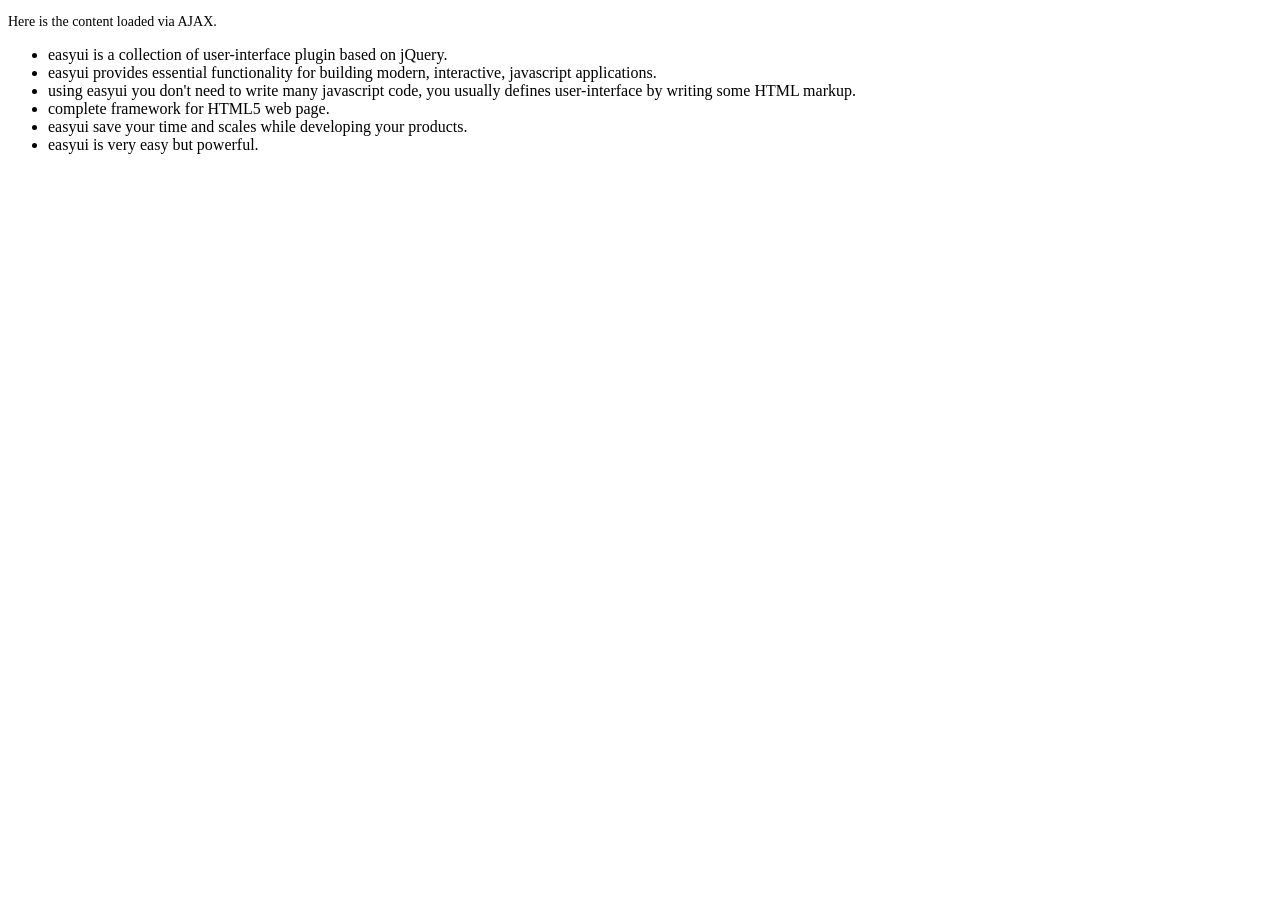
<file: jquery-easyui-1.9.14/demo-mobile/accordion/_content.html>
<!DOCTYPE html>
<html>
<head>
	<meta charset="UTF-8">
	<title>AJAX Content</title>
</head>
<body>
	<p style="font-size:14px">Here is the content loaded via AJAX.</p>
	<ul>
		<li>easyui is a collection of user-interface plugin based on jQuery.</li>
		<li>easyui provides essential functionality for building modern, interactive, javascript applications.</li>
		<li>using easyui you don't need to write many javascript code, you usually defines user-interface by writing some HTML markup.</li>
		<li>complete framework for HTML5 web page.</li>
		<li>easyui save your time and scales while developing your products.</li>
		<li>easyui is very easy but powerful.</li>
	</ul>
</body>
</html>
</file>
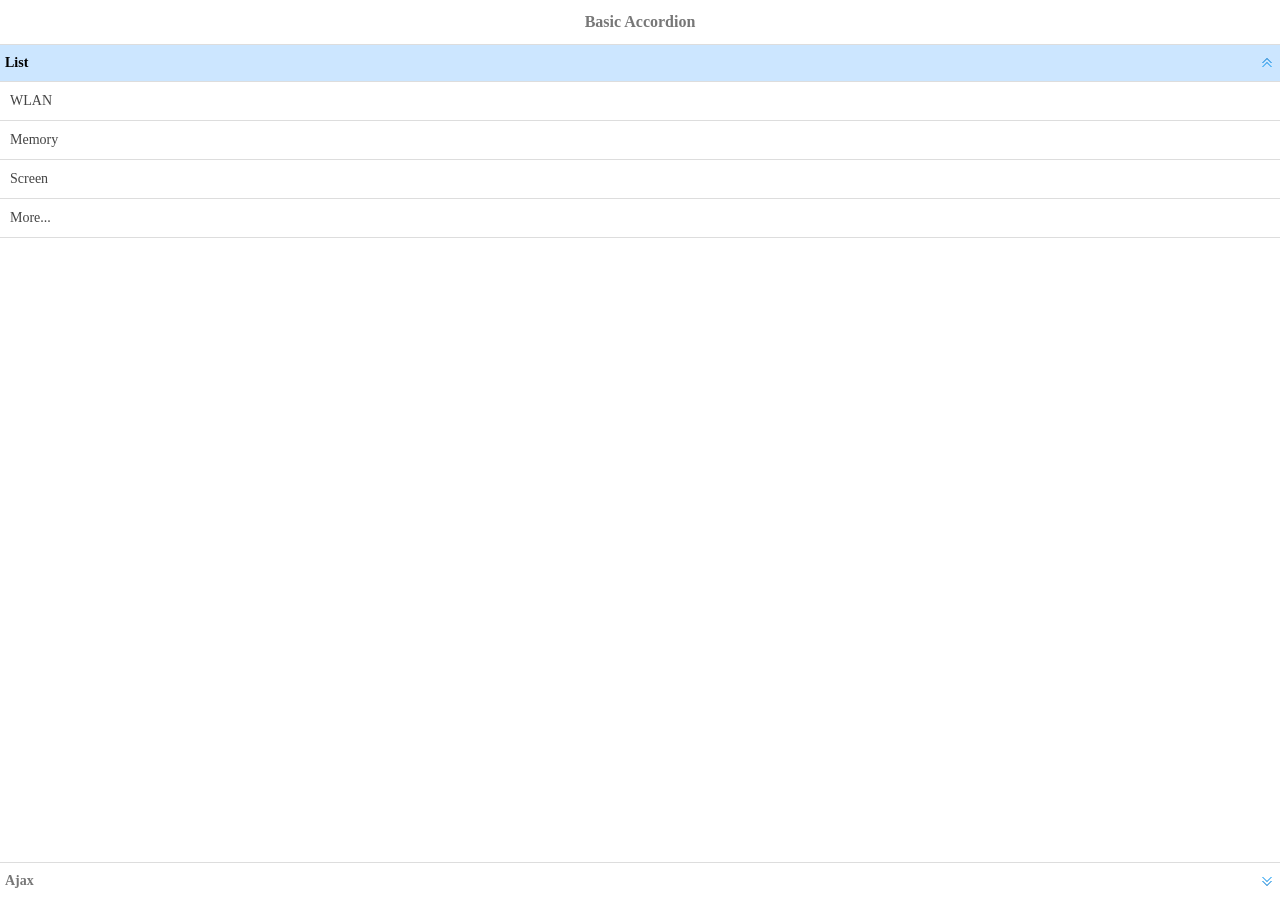
<file: jquery-easyui-1.9.14/demo-mobile/accordion/basic.html>
<!doctype html><html><head>    <meta charset="UTF-8">  	<meta name="viewport" content="initial-scale=1.0, maximum-scale=1.0, user-scalable=no">    <title>Basic Accordion - jQuery EasyUI Mobile Demo</title>      <link rel="stylesheet" type="text/css" href="../../themes/metro/easyui.css">      <link rel="stylesheet" type="text/css" href="../../themes/mobile.css">      <link rel="stylesheet" type="text/css" href="../../themes/icon.css">      <script type="text/javascript" src="../../jquery.min.js"></script>      <script type="text/javascript" src="../../jquery.easyui.min.js"></script>     <script type="text/javascript" src="../../jquery.easyui.mobile.js"></script> </head><body>	<div class="easyui-navpanel">		<header>			<div class="m-toolbar">				<span class="m-title">Basic Accordion</span>			</div>		</header>		<div class="easyui-accordion" fit="true" border="false">			<div title="List">				<ul class="m-list">					<li>WLAN</li>					<li>Memory</li>					<li>Screen</li>					<li>More...</li>				</ul>			</div>			<div title="Ajax" href="_content.html" style="padding:10px"></div>		</div>	</div></body>	</html>
</file>
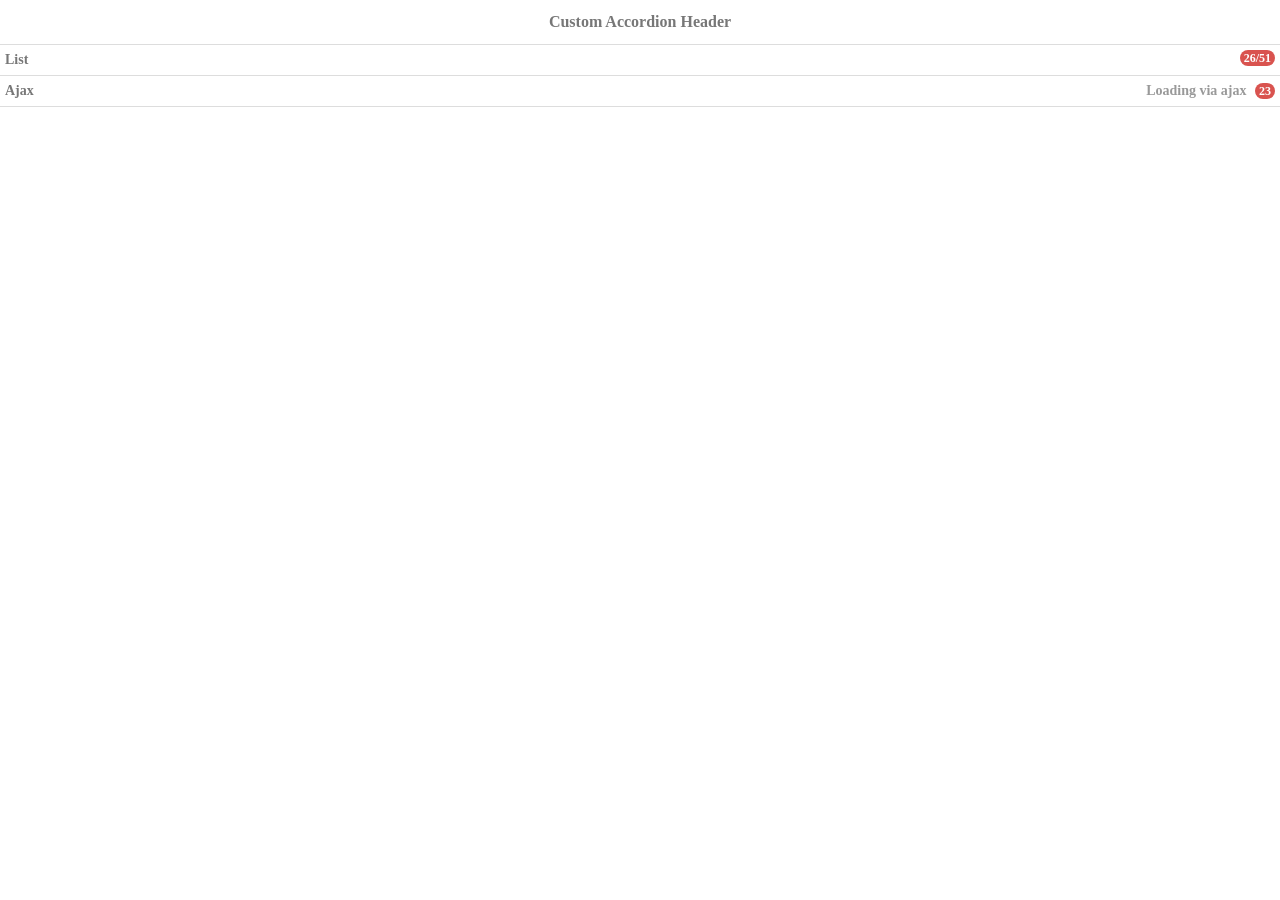
<file: jquery-easyui-1.9.14/demo-mobile/accordion/header.html>
<!doctype html><html><head>    <meta charset="UTF-8">  	<meta name="viewport" content="initial-scale=1.0, maximum-scale=1.0, user-scalable=no">    <title>Custom Accordion Header - jQuery EasyUI Mobile Demo</title>      <link rel="stylesheet" type="text/css" href="../../themes/metro/easyui.css">      <link rel="stylesheet" type="text/css" href="../../themes/mobile.css">      <link rel="stylesheet" type="text/css" href="../../themes/icon.css">      <script type="text/javascript" src="../../jquery.min.js"></script>      <script type="text/javascript" src="../../jquery.easyui.min.js"></script>     <script type="text/javascript" src="../../jquery.easyui.mobile.js"></script> </head><body>	<div class="easyui-navpanel">		<header>			<div class="m-toolbar">				<span class="m-title">Custom Accordion Header</span>			</div>		</header>		<div class="easyui-accordion" data-options="fit:true,border:false,selected:-1">			<div>				<header>					<div class="hh-inner">						<span>List</span>						<span class="m-badge" style="float:right">26/51</span>					</div>				</header>				<ul class="m-list">					<li>WLAN</li>					<li>Memory</li>					<li>Screen</li>					<li>More...</li>				</ul>			</div>			<div href="_content.html" style="padding:10px">				<header>					<div class="hh-inner">						<span>Ajax</span>						<span style="float:right">							<span style="color:#999;margin-right:5px">Loading via ajax</span>							<span class="m-badge">23</span>						</span>					</div>				</header>			</div>		</div>	</div>	<style scoped>		.hh-inner{			position: relative;			line-height: 20px;			background: #fff;			font-weight: bold;			margin: -5px;			padding: 5px;		}	</style></body>	</html>
</file>
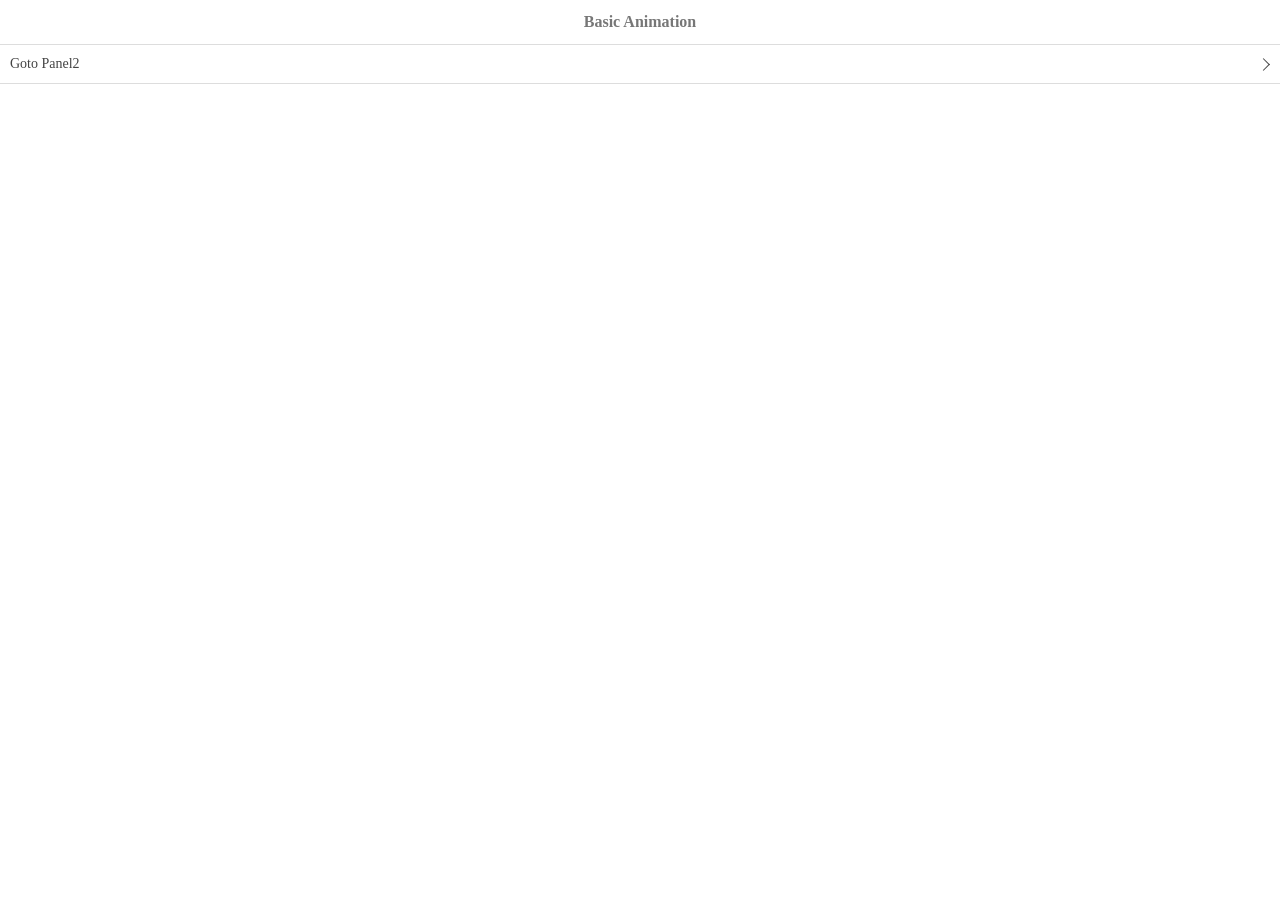
<file: jquery-easyui-1.9.14/demo-mobile/animation/basic.html>
<!doctype html><html><head>    <meta charset="UTF-8">  	<meta name="viewport" content="initial-scale=1.0, maximum-scale=1.0, user-scalable=no">    <title>Basic Animation - jQuery EasyUI Mobile Demo</title>      <link rel="stylesheet" type="text/css" href="../../themes/metro/easyui.css">      <link rel="stylesheet" type="text/css" href="../../themes/mobile.css">      <link rel="stylesheet" type="text/css" href="../../themes/icon.css">      <script type="text/javascript" src="../../jquery.min.js"></script>      <script type="text/javascript" src="../../jquery.easyui.min.js"></script>     <script type="text/javascript" src="../../jquery.easyui.mobile.js"></script> </head><body>	<div class="easyui-navpanel">		<header>			<div class="m-toolbar">				<span class="m-title">Basic Animation</span>			</div>		</header>		<ul class="m-list">			<li><a href="#p2">Goto Panel2</a></li>		</ul>	</div>	<div id="p2" class="easyui-navpanel">		<header>			<div class="m-toolbar">				<div class="m-left">					<a href="#" class="easyui-linkbutton m-back" data-options="plain:true,outline:true,back:true">Back</a>				</div>				<div class="m-title">Panel2</div>			</div>		</header>		<ul class="m-list">			<li><a href="#p3">Goto Panel3</a></li>		</ul>	</div>	<div id="p3" class="easyui-navpanel">		<header>			<div class="m-toolbar">				<div class="m-left">					<a href="#" class="easyui-linkbutton m-back" data-options="plain:true,outline:true,back:true">Back</a>				</div>				<div class="m-title">Panel3</div>			</div>		</header>		<div style="padding:20px 10px">			<p>Panel3 Content.</p>		</div>	</div></body>	</html>
</file>
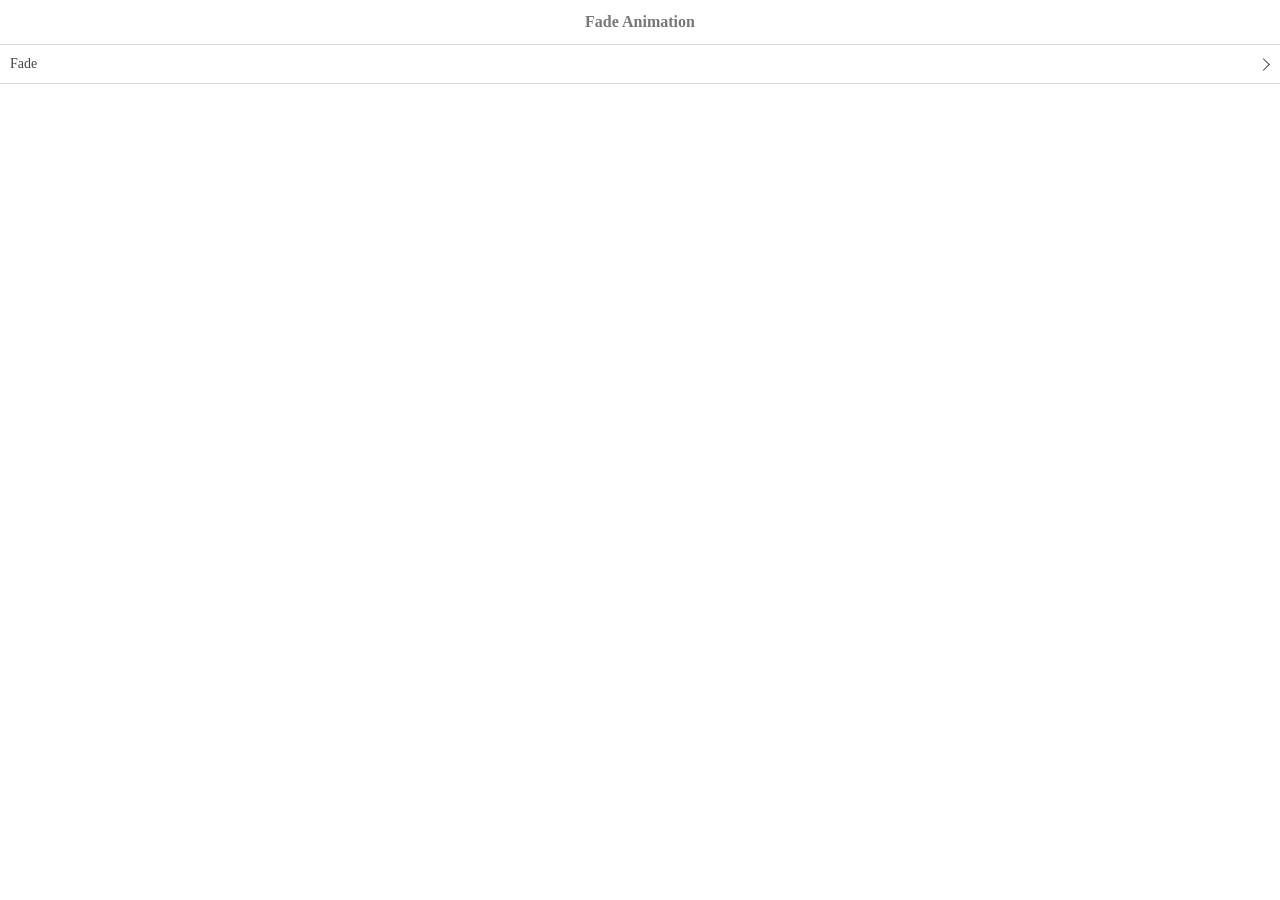
<file: jquery-easyui-1.9.14/demo-mobile/animation/fade.html>
<!doctype html><html><head>    <meta charset="UTF-8">  	<meta name="viewport" content="initial-scale=1.0, maximum-scale=1.0, user-scalable=no">    <title>Fade Animation - jQuery EasyUI Mobile Demo</title>      <link rel="stylesheet" type="text/css" href="../../themes/metro/easyui.css">      <link rel="stylesheet" type="text/css" href="../../themes/mobile.css">      <link rel="stylesheet" type="text/css" href="../../themes/icon.css">      <script type="text/javascript" src="../../jquery.min.js"></script>      <script type="text/javascript" src="../../jquery.easyui.min.js"></script>     <script type="text/javascript" src="../../jquery.easyui.mobile.js"></script> </head><body>	<div class="easyui-navpanel">		<header>			<div class="m-toolbar">				<span class="m-title">Fade Animation</span>			</div>		</header>		<ul class="m-list">			<li><a href="#p2" data-options="animation:'fade',direction:''">Fade</a></li>		</ul>	</div>	<div id="p2" class="easyui-navpanel">		<header>			<div class="m-toolbar">				<div class="m-left">					<a href="#" class="easyui-linkbutton m-back" data-options="plain:true,outline:true,back:true">Back</a>				</div>				<div class="m-title">Panel2</div>			</div>		</header>		<div style="padding:10px">			<p>Panel2 Content.</p>		</div>	</div></body>	</html>
</file>
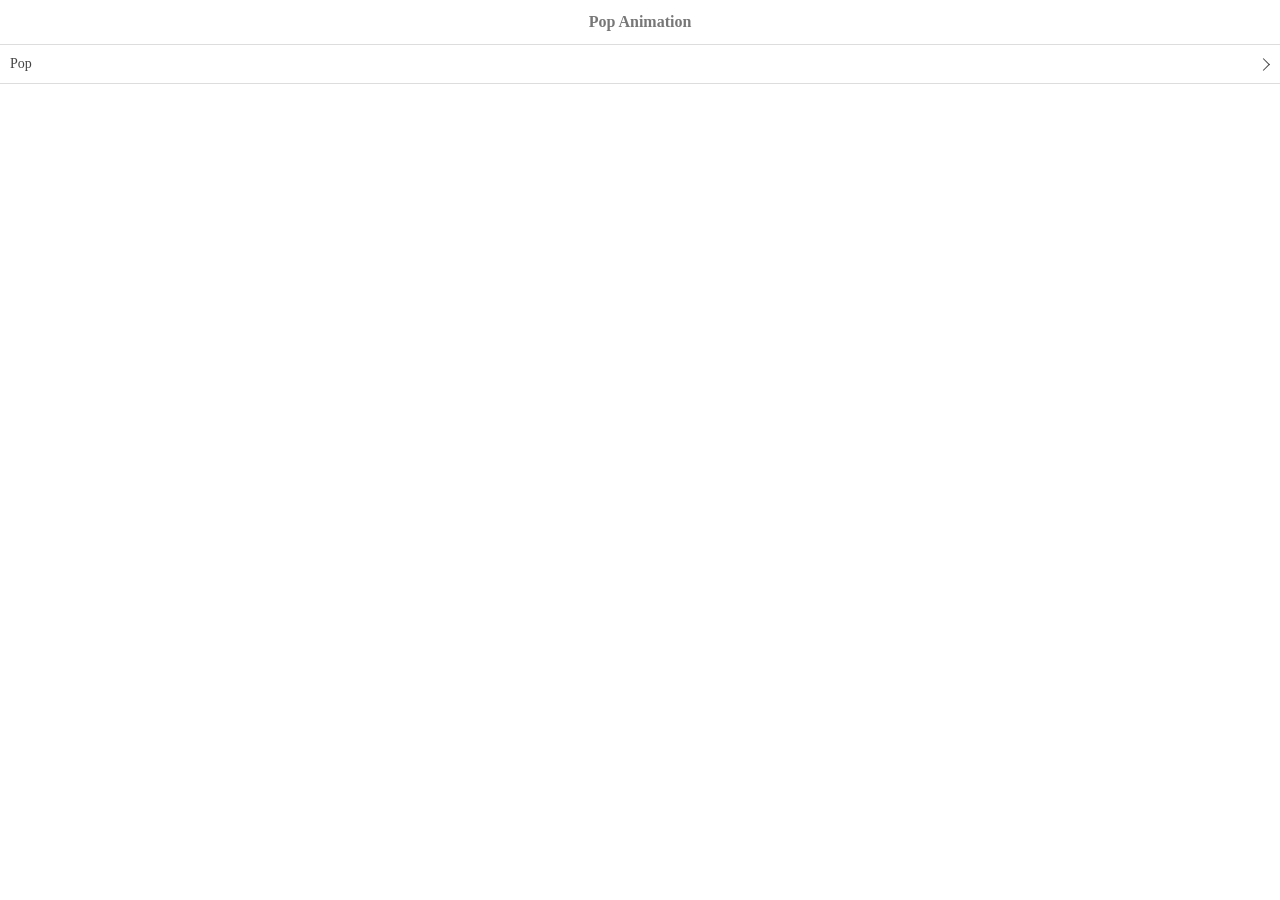
<file: jquery-easyui-1.9.14/demo-mobile/animation/pop.html>
<!doctype html><html><head>    <meta charset="UTF-8">  	<meta name="viewport" content="initial-scale=1.0, maximum-scale=1.0, user-scalable=no">    <title>Pop Animation - jQuery EasyUI Mobile Demo</title>      <link rel="stylesheet" type="text/css" href="../../themes/metro/easyui.css">      <link rel="stylesheet" type="text/css" href="../../themes/mobile.css">      <link rel="stylesheet" type="text/css" href="../../themes/icon.css">      <script type="text/javascript" src="../../jquery.min.js"></script>      <script type="text/javascript" src="../../jquery.easyui.min.js"></script>     <script type="text/javascript" src="../../jquery.easyui.mobile.js"></script> </head><body>	<div class="easyui-navpanel">		<header>			<div class="m-toolbar">				<span class="m-title">Pop Animation</span>			</div>		</header>		<ul class="m-list">			<li><a href="#p2" data-options="animation:'pop',direction:''">Pop</a></li>		</ul>	</div>	<div id="p2" class="easyui-navpanel">		<header>			<div class="m-toolbar">				<div class="m-left">					<a href="#" class="easyui-linkbutton m-back" data-options="plain:true,outline:true,back:true">Back</a>				</div>				<div class="m-title">Panel2</div>			</div>		</header>		<div style="padding:10px">			<p>Panel2 Content.</p>		</div>	</div></body>	</html>
</file>
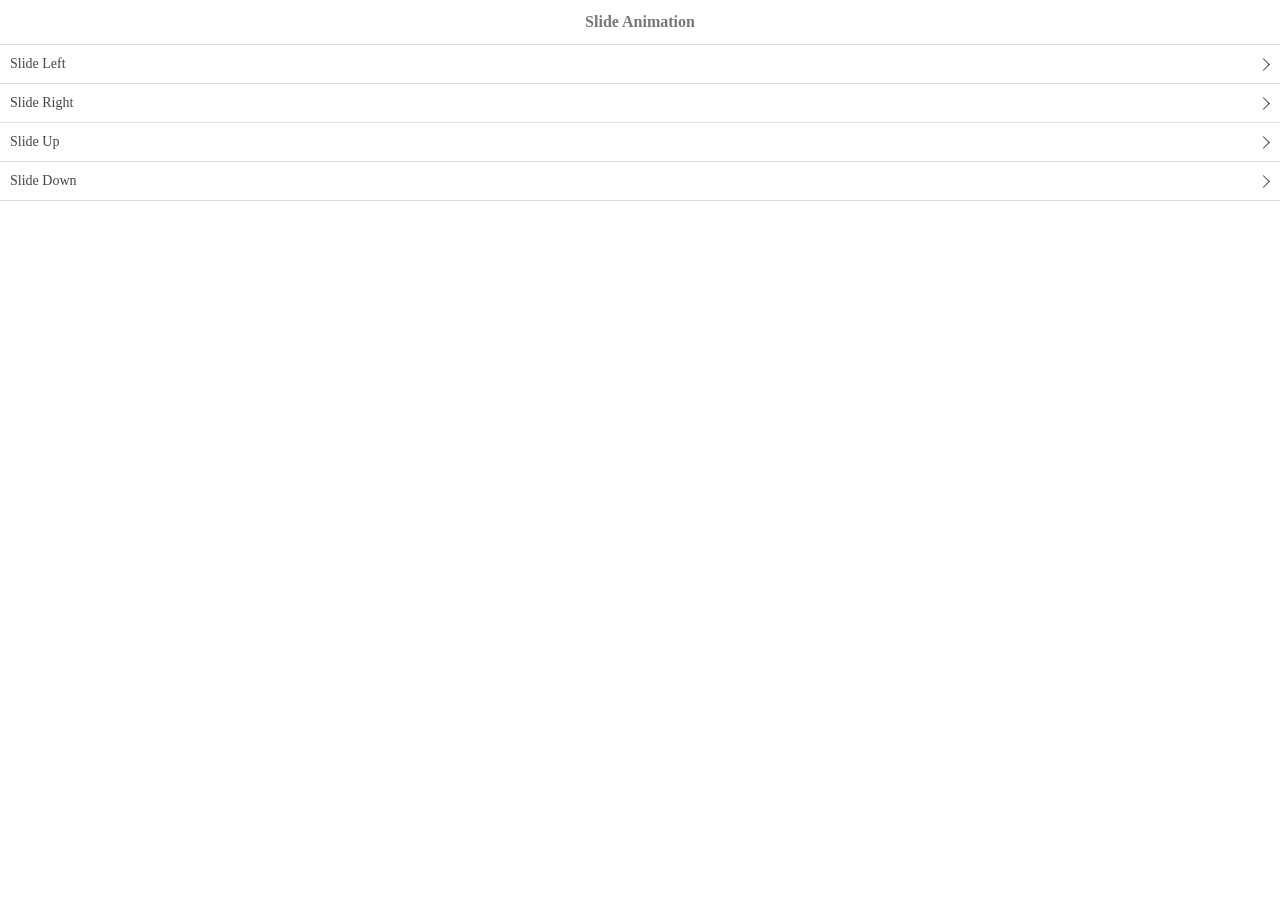
<file: jquery-easyui-1.9.14/demo-mobile/animation/slide.html>
<!doctype html><html><head>    <meta charset="UTF-8">  	<meta name="viewport" content="initial-scale=1.0, maximum-scale=1.0, user-scalable=no">    <title>Slide Animation - jQuery EasyUI Mobile Demo</title>      <link rel="stylesheet" type="text/css" href="../../themes/metro/easyui.css">      <link rel="stylesheet" type="text/css" href="../../themes/mobile.css">      <link rel="stylesheet" type="text/css" href="../../themes/icon.css">      <script type="text/javascript" src="../../jquery.min.js"></script>      <script type="text/javascript" src="../../jquery.easyui.min.js"></script>     <script type="text/javascript" src="../../jquery.easyui.mobile.js"></script> </head><body>	<div class="easyui-navpanel">		<header>			<div class="m-toolbar">				<span class="m-title">Slide Animation</span>			</div>		</header>		<ul class="m-list">			<li><a href="#p2" data-options="animation:'slide',direction:'left'">Slide Left</a></li>			<li><a href="#p2" data-options="animation:'slide',direction:'right'">Slide Right</a></li>			<li><a href="#p2" data-options="animation:'slide',direction:'up'">Slide Up</a></li>			<li><a href="#p2" data-options="animation:'slide',direction:'down'">Slide Down</a></li>		</ul>	</div>	<div id="p2" class="easyui-navpanel">		<header>			<div class="m-toolbar">				<div class="m-left">					<a href="#" class="easyui-linkbutton m-back" data-options="plain:true,outline:true,back:true">Back</a>				</div>				<div class="m-title">Panel2</div>			</div>		</header>		<div style="padding:10px">			<p>Panel2 Content.</p>		</div>	</div></body>	</html>
</file>
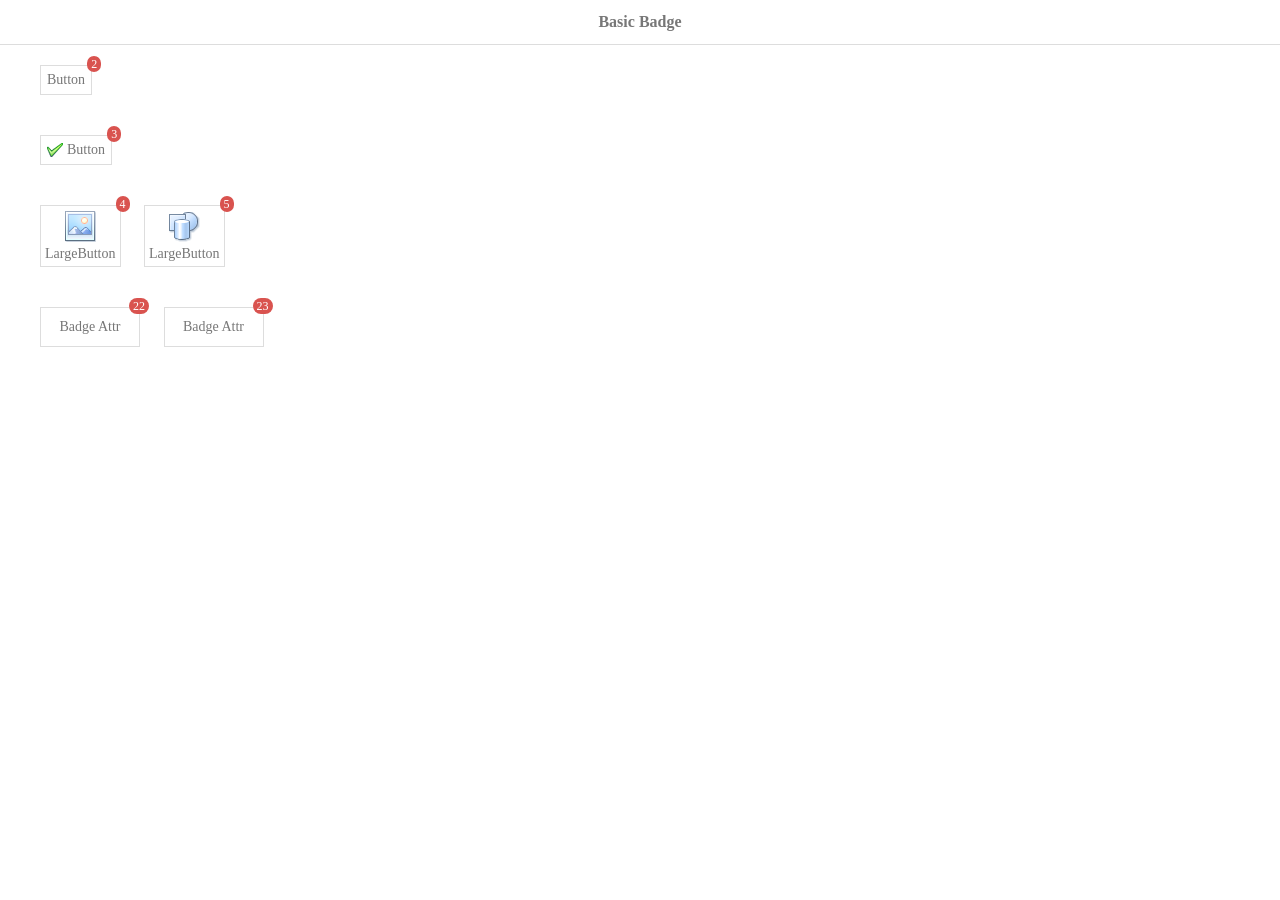
<file: jquery-easyui-1.9.14/demo-mobile/badge/basic.html>
<!doctype html><html><head>    <meta charset="UTF-8">  	<meta name="viewport" content="initial-scale=1.0, maximum-scale=1.0, user-scalable=no">    <title>Basic Badge - jQuery EasyUI Mobile Demo</title>      <link rel="stylesheet" type="text/css" href="../../themes/metro/easyui.css">      <link rel="stylesheet" type="text/css" href="../../themes/mobile.css">      <link rel="stylesheet" type="text/css" href="../../themes/icon.css">      <script type="text/javascript" src="../../jquery.min.js"></script>      <script type="text/javascript" src="../../jquery.easyui.min.js"></script>     <script type="text/javascript" src="../../jquery.easyui.mobile.js"></script> </head><body>	<div class="easyui-navpanel">		<header>			<div class="m-toolbar">				<span class="m-title">Basic Badge</span>			</div>		</header>		<div style="padding:20px 40px">			<a href="#" class="easyui-linkbutton">				Button<span class="m-badge">2</span>			</a>		</div>		<div style="padding:20px 40px">			<a href="#" class="easyui-linkbutton" iconCls="icon-ok">				Button<span class="m-badge">3</span>			</a>		</div>		<div style="padding:20px 40px">			<a href="#" class="easyui-linkbutton" data-options="iconCls:'icon-large-picture',iconAlign:'top',size:'large'">				LargeButton<span class="m-badge">4</span>			</a>			<a href="#" class="easyui-linkbutton" data-options="iconCls:'icon-large-shapes',iconAlign:'top',size:'large'" style="margin-left:20px">				LargeButton<span class="m-badge">5</span>			</a>		</div>		<div style="padding:20px 40px">			<a href="#" class="easyui-linkbutton m-badge" data-badge="22" style="width:100px;height:40px">Badge Attr</a>			<a href="#" class="easyui-linkbutton m-badge" data-badge="23" style="width:100px;height:40px;margin-left:20px">Badge Attr</a>		</div>	</div></body>	</html>
</file>
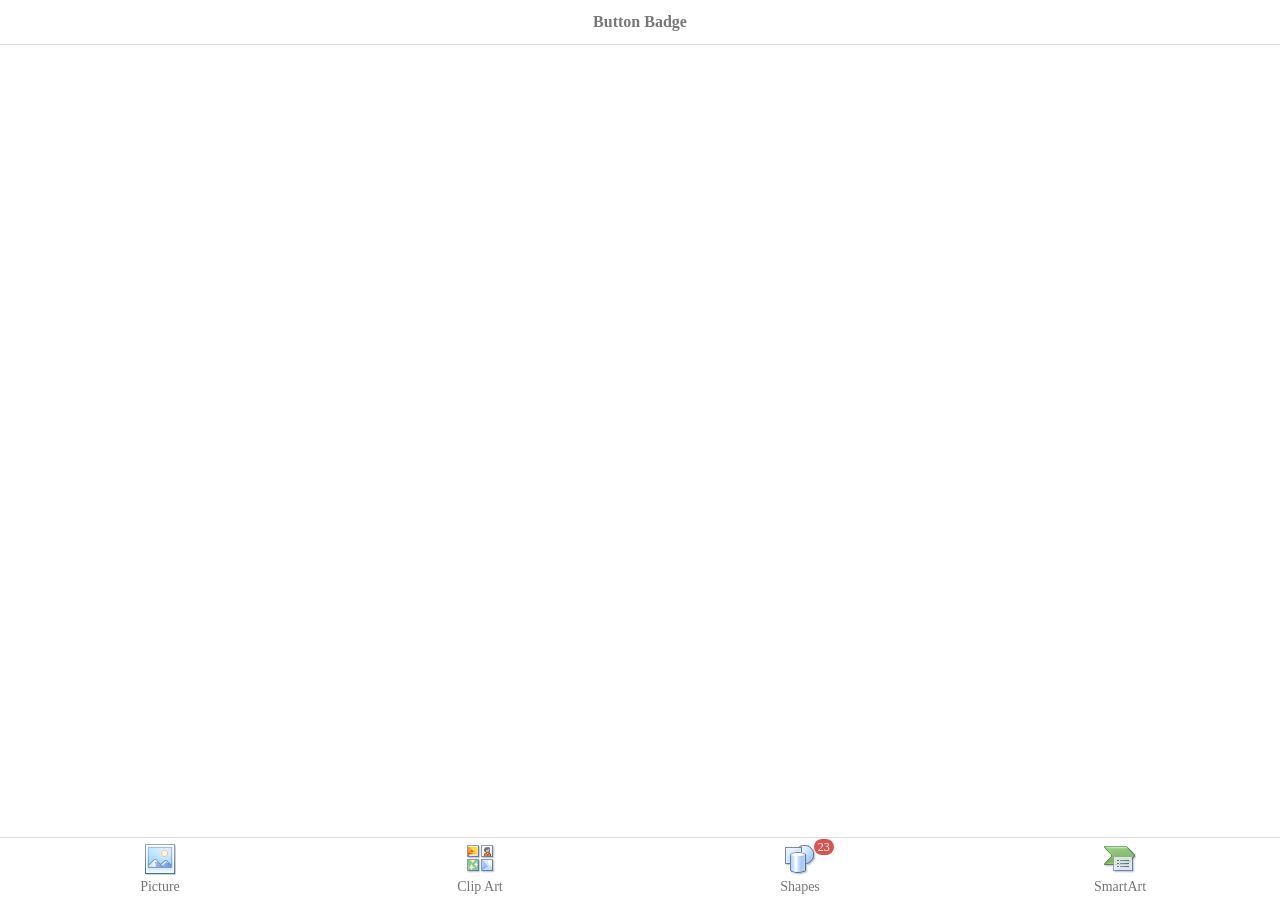
<file: jquery-easyui-1.9.14/demo-mobile/badge/button.html>
<!doctype html><html><head>    <meta charset="UTF-8">  	<meta name="viewport" content="initial-scale=1.0, maximum-scale=1.0, user-scalable=no">    <title>Button Badge - jQuery EasyUI Mobile Demo</title>      <link rel="stylesheet" type="text/css" href="../../themes/metro/easyui.css">      <link rel="stylesheet" type="text/css" href="../../themes/mobile.css">      <link rel="stylesheet" type="text/css" href="../../themes/icon.css">      <script type="text/javascript" src="../../jquery.min.js"></script>      <script type="text/javascript" src="../../jquery.easyui.min.js"></script>     <script type="text/javascript" src="../../jquery.easyui.mobile.js"></script> </head><body>	<div class="easyui-navpanel">		<header>			<div class="m-toolbar">				<span class="m-title">Button Badge</span>			</div>		</header>		<footer>            <div class="m-buttongroup m-buttongroup-justified" style="width:100%">                <a href="#" class="easyui-linkbutton" data-options="iconCls:'icon-large-picture',size:'large',iconAlign:'top',plain:true">Picture</a>                <a href="#" class="easyui-linkbutton" data-options="iconCls:'icon-large-clipart',size:'large',iconAlign:'top',plain:true">Clip Art</a>                <a href="#" class="easyui-linkbutton" data-options="iconCls:'icon-large-shapes',size:'large',iconAlign:'top',plain:true">Shapes<span class="m-badge">23</span></a>                <a href="#" class="easyui-linkbutton" data-options="iconCls:'icon-large-smartart',size:'large',iconAlign:'top',plain:true">SmartArt</a>            </div>		</footer>	</div></body>	</html>
</file>
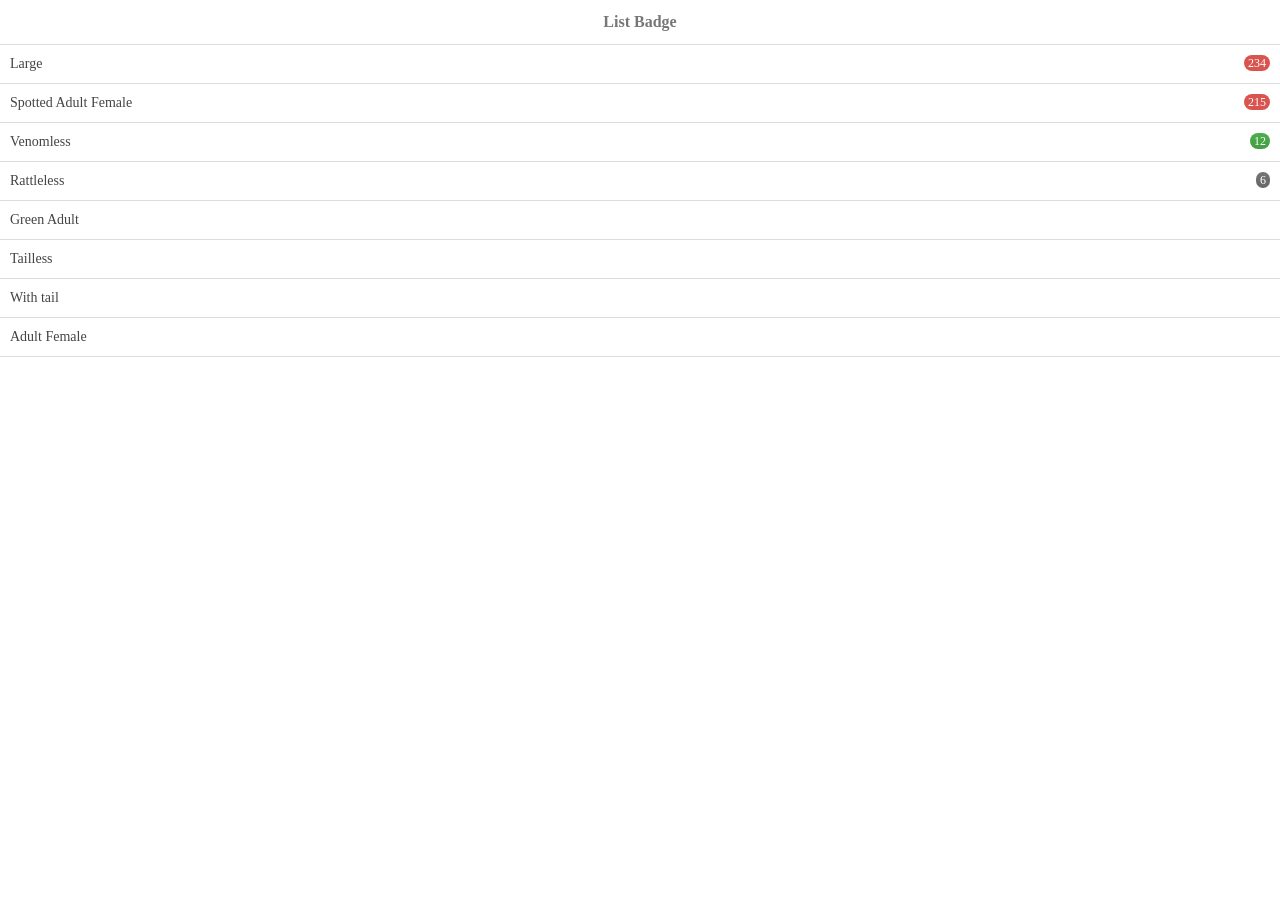
<file: jquery-easyui-1.9.14/demo-mobile/badge/list.html>
<!doctype html><html><head>    <meta charset="UTF-8">  	<meta name="viewport" content="initial-scale=1.0, maximum-scale=1.0, user-scalable=no">    <title>List Badge - jQuery EasyUI Mobile Demo</title>      <link rel="stylesheet" type="text/css" href="../../themes/metro/easyui.css">      <link rel="stylesheet" type="text/css" href="../../themes/mobile.css">      <link rel="stylesheet" type="text/css" href="../../themes/color.css">      <link rel="stylesheet" type="text/css" href="../../themes/icon.css">      <script type="text/javascript" src="../../jquery.min.js"></script>      <script type="text/javascript" src="../../jquery.easyui.min.js"></script>     <script type="text/javascript" src="../../jquery.easyui.mobile.js"></script> </head><body>	<div class="easyui-navpanel">		<header>			<div class="m-toolbar">				<span class="m-title">List Badge</span>			</div>		</header>		<ul class="m-list">			<li>Large				<div class="m-right"><span class="m-badge" style="margin-top:10px">234</span></div>			</li>			<li>Spotted Adult Female				<div class="m-right"><span class="m-badge" style="margin-top:10px">215</span></div>			</li>			<li>Venomless				<div class="m-right"><span class="m-badge c1" style="margin-top:10px">12</span></div>			</li>			<li>Rattleless				<div class="m-right"><span class="m-badge c2" style="margin-top:10px">6</span></div>			</li>			<li>Green Adult</li>			<li>Tailless</li>			<li>With tail</li>			<li>Adult Female</li>		</ul>	</div></body>	</html>
</file>
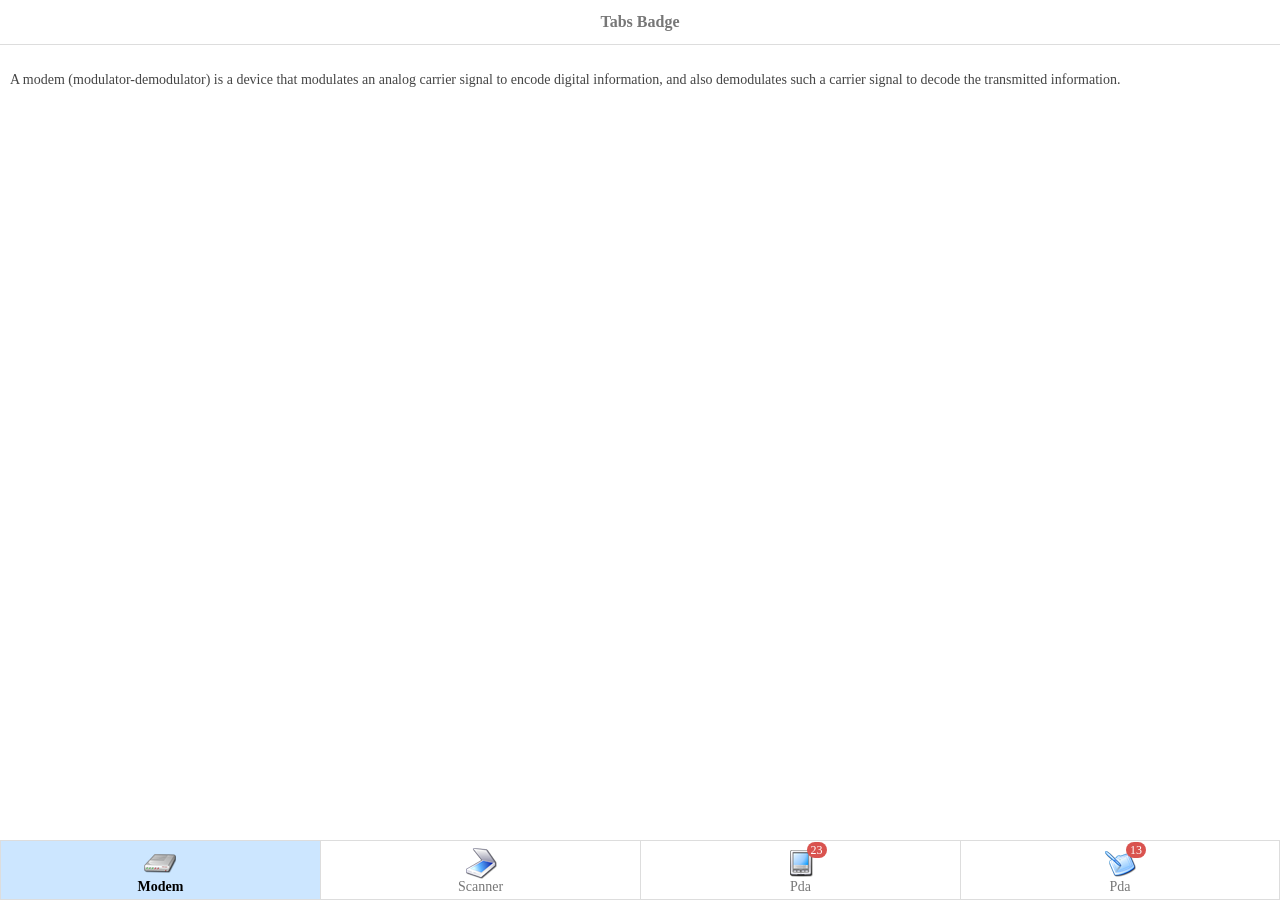
<file: jquery-easyui-1.9.14/demo-mobile/badge/tabs.html>
<!doctype html><html><head>    <meta charset="UTF-8">  	<meta name="viewport" content="initial-scale=1.0, maximum-scale=1.0, user-scalable=no">    <title>Tabs Badge - jQuery EasyUI Mobile Demo</title>      <link rel="stylesheet" type="text/css" href="../../themes/metro/easyui.css">      <link rel="stylesheet" type="text/css" href="../../themes/icon.css">      <link rel="stylesheet" type="text/css" href="../../themes/mobile.css">    <script type="text/javascript" src="../../jquery.min.js"></script>      <script type="text/javascript" src="../../jquery.easyui.min.js"></script>    <script type="text/javascript" src="../../jquery.easyui.mobile.js"></script></head><body>	<div class="easyui-navpanel">	    <header>	    	<div class="m-toolbar">	    		<div class="m-title">Tabs Badge</div>	    	</div>	    </header>		<div class="easyui-tabs" data-options="tabHeight:60,fit:true,tabPosition:'bottom',border:false,pill:true,narrow:true,justified:true">			<div style="padding:10px">				<div class="panel-header tt-inner">					<img src='../images/modem.png'/><br>Modem				</div>				<p>A modem (modulator-demodulator) is a device that modulates an analog carrier signal to encode digital information, and also demodulates such a carrier signal to decode the transmitted information.</p>			</div>			<div style="padding:10px">				<div class="panel-header tt-inner">					<img src='../images/scanner.png'/><br>Scanner				</div>				<p>In computing, an image scanner—often abbreviated to just scanner—is a device that optically scans images, printed text, handwriting, or an object, and converts it to a digital image.</p>			</div>			<div style="padding:10px">				<div class="panel-header tt-inner">					<img src='../images/pda.png'/><br>Pda					<span class="m-badge">23</span>				</div>				<p>A personal digital assistant (PDA), also known as a palmtop computer, or personal data assistant, is a mobile device that functions as a personal information manager. PDAs are largely considered obsolete with the widespread adoption of smartphones.</p>			</div>			<div style="padding:10px">				<div class="panel-header tt-inner">					<img src='../images/tablet.png'/><br>Pda					<span class="m-badge">13</span>				</div>				<p>A tablet computer, or simply tablet, is a one-piece mobile computer. Devices typically have a touchscreen, with finger or stylus gestures replacing the conventional computer mouse.</p>			</div>		</div>	</div>	<style scoped>       .tt-inner{            display:inline-block;            line-height:12px;            padding-top:6px;            position: relative;        }		p{			line-height:150%;		}	</style></body>	</html>
</file>
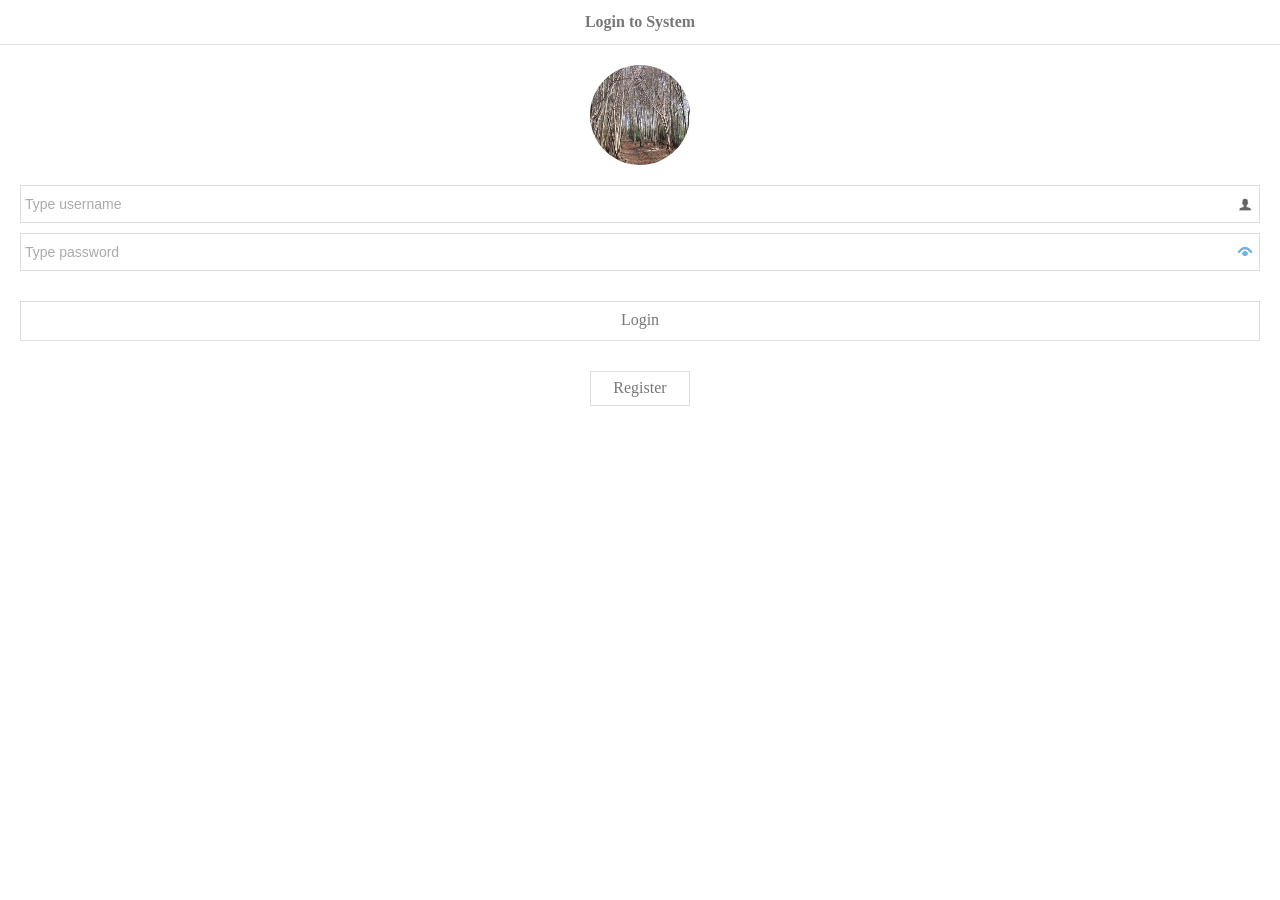
<file: jquery-easyui-1.9.14/demo-mobile/button/basic.html>
<!doctype html><html><head>    <meta charset="UTF-8">  	<meta name="viewport" content="initial-scale=1.0, maximum-scale=1.0, user-scalable=no">    <title>Basic LinkButton - jQuery EasyUI Mobile Demo</title>      <link rel="stylesheet" type="text/css" href="../../themes/metro/easyui.css">      <link rel="stylesheet" type="text/css" href="../../themes/mobile.css">      <link rel="stylesheet" type="text/css" href="../../themes/icon.css">      <script type="text/javascript" src="../../jquery.min.js"></script>      <script type="text/javascript" src="../../jquery.easyui.min.js"></script>     <script type="text/javascript" src="../../jquery.easyui.mobile.js"></script> </head><body>	<div class="easyui-navpanel">		<header>			<div class="m-toolbar">				<span class="m-title">Login to System</span>			</div>		</header>		<div style="margin:20px auto;width:100px;height:100px;border-radius:100px;overflow:hidden">			<img src="../images/login1.jpg" style="margin:0;width:100%;height:100%;">		</div>		<div style="padding:0 20px">			<div style="margin-bottom:10px">				<input class="easyui-textbox" data-options="prompt:'Type username',iconCls:'icon-man'" style="width:100%;height:38px">			</div>			<div>				<input class="easyui-passwordbox" data-options="prompt:'Type password'" style="width:100%;height:38px">			</div>			<div style="text-align:center;margin-top:30px">				<a href="#" class="easyui-linkbutton" style="width:100%;height:40px"><span style="font-size:16px">Login</span></a>			</div>			<div style="text-align:center;margin-top:30px">				<a href="#" class="easyui-linkbutton" plain="true" outline="true" style="width:100px;height:35px"><span style="font-size:16px">Register</span></a> 			</div>		</div>	</div></body>	</html>
</file>
<file: jquery-easyui-1.9.14/themes/metro/easyui.css>
.f-row {
  display: -webkit-box;
  display: -webkit-flex;
  display: -moz-flex;
  display: -ms-flexbox;
  display: flex;
  position: relative;
}
.f-column {
  display: -webkit-box;
  display: -webkit-flex;
  display: -moz-flex;
  display: -ms-flexbox;
  display: flex;
  -webkit-box-direction: normal;
  -webkit-box-orient: vertical;
  -webkit-flex-direction: column;
  -moz-flex-direction: column;
  -ms-flex-direction: column;
  flex-direction: column;
  position: relative;
}
.f-full {
  -webkit-box-flex: 1 1 auto;
  -ms-flex: 1 1 auto;
  flex: 1 1 auto;
}
.f-noshrink {
  -webkit-flex-shrink: 0;
  -moz-flex-shrink: 0;
  -ms-flex-negative: 0;
  flex-shrink: 0;
}
.f-content-center {
  -webkit-box-pack: center;
  -ms-flex-pack: center;
  -webkit-justify-content: center;
  -moz-justify-content: center;
  justify-content: center;
  -webkit-box-align: center;
  -ms-flex-align: center;
  -webkit-align-items: center;
  -moz-align-items: center;
  align-items: center;
}
.f-vcenter {
  -webkit-box-align: center;
  -ms-flex-align: center;
  -webkit-align-items: center;
  -moz-align-items: center;
  align-items: center;
}
* {
  -moz-box-sizing: border-box;
  -webkit-box-sizing: border-box;
  -o-box-sizing: border-box;
  -ms-box-sizing: border-box;
  box-sizing: border-box;
}
.panel {
  overflow: hidden;
  text-align: left;
  margin: 0;
  border: 0;
  -moz-border-radius: 0 0 0 0;
  -webkit-border-radius: 0 0 0 0;
  border-radius: 0 0 0 0;
}
.panel-header,
.panel-body {
  border-width: 1px;
  border-style: solid;
}
.panel-header {
  padding: 5px;
  position: relative;
}
.panel-title {
  background: url('images/blank.gif') no-repeat;
}
.panel-header-noborder {
  border-width: 0 0 1px 0;
}
.panel-body {
  overflow: auto;
  border-top-width: 0;
  padding: 0;
}
.panel-body-noheader {
  border-top-width: 1px;
}
.panel-body-noborder {
  border-width: 0px;
}
.panel-body-nobottom {
  border-bottom-width: 0;
}
.panel-with-icon {
  padding-left: 18px;
}
.panel-icon,
.panel-tool {
  position: absolute;
  top: 50%;
  margin-top: -8px;
  height: 16px;
  overflow: hidden;
}
.panel-icon {
  left: 5px;
  width: 16px;
}
.panel-tool {
  right: 5px;
  width: auto;
}
.panel-tool a {
  display: inline-block;
  width: 16px;
  height: 16px;
  opacity: 0.6;
  filter: alpha(opacity=60);
  margin: 0 0 0 2px;
  vertical-align: top;
}
.panel-tool a:hover {
  opacity: 1;
  filter: alpha(opacity=100);
  background-color: #E6E6E6;
  -moz-border-radius: -2px -2px -2px -2px;
  -webkit-border-radius: -2px -2px -2px -2px;
  border-radius: -2px -2px -2px -2px;
}
.panel-loading {
  padding: 11px 0px 10px 30px;
}
.panel-noscroll {
  overflow: hidden;
}
.panel-fit,
.panel-fit body {
  height: 100%;
  margin: 0;
  padding: 0;
  border: 0;
  overflow: hidden;
}
.panel-loading {
  background: url('images/loading.gif') no-repeat 10px 10px;
}
.panel-tool-close {
  background: url('images/panel_tools.png') no-repeat -16px 0px;
}
.panel-tool-min {
  background: url('images/panel_tools.png') no-repeat 0px 0px;
}
.panel-tool-max {
  background: url('images/panel_tools.png') no-repeat 0px -16px;
}
.panel-tool-restore {
  background: url('images/panel_tools.png') no-repeat -16px -16px;
}
.panel-tool-collapse {
  background: url('images/panel_tools.png') no-repeat -32px 0;
}
.panel-tool-expand {
  background: url('images/panel_tools.png') no-repeat -32px -16px;
}
.panel-header,
.panel-body {
  border-color: #ddd;
}
.panel-header {
  background-color: #ffffff;
  color: #777;
}
.panel-body {
  background-color: #fff;
  color: #444;
  font-size: 14px;
}
.panel-title {
  font-size: 14px;
  font-weight: bold;
  color: #777;
  height: 20px;
  line-height: 20px;
}
.panel-footer {
  border: 1px solid #ddd;
  overflow: hidden;
  background: #fff;
  color: #444;
}
.panel-footer-noborder {
  border-width: 1px 0 0 0;
}
.panel-hleft,
.panel-hright {
  position: relative;
}
.panel-hleft>.panel-body,
.panel-hright>.panel-body {
  position: absolute;
}
.panel-hleft>.panel-header {
  float: left;
}
.panel-hright>.panel-header {
  float: right;
}
.panel-hleft>.panel-body {
  border-top-width: 1px;
  border-left-width: 0;
}
.panel-hright>.panel-body {
  border-top-width: 1px;
  border-right-width: 0;
}
.panel-hleft>.panel-body-nobottom {
  border-bottom-width: 1px;
  border-right-width: 0;
}
.panel-hright>.panel-body-nobottom {
  border-bottom-width: 1px;
  border-left-width: 0;
}
.panel-hleft>.panel-footer {
  position: absolute;
  right: 0;
}
.panel-hright>.panel-footer {
  position: absolute;
  left: 0;
}
.panel-hleft>.panel-header-noborder {
  border-width: 0 1px 0 0;
}
.panel-hright>.panel-header-noborder {
  border-width: 0 0 0 1px;
}
.panel-hleft>.panel-body-noborder {
  border-width: 0;
}
.panel-hright>.panel-body-noborder {
  border-width: 0;
}
.panel-hleft>.panel-body-noheader {
  border-left-width: 1px;
}
.panel-hright>.panel-body-noheader {
  border-right-width: 1px;
}
.panel-hleft>.panel-footer-noborder {
  border-width: 0 0 0 1px;
}
.panel-hright>.panel-footer-noborder {
  border-width: 0 1px 0 0;
}
.panel-hleft>.panel-header .panel-icon,
.panel-hright>.panel-header .panel-icon {
  margin-top: 0;
  top: 5px;
  left: 50%;
  margin-left: -8px;
}
.panel-hleft>.panel-header .panel-title,
.panel-hright>.panel-header .panel-title {
  position: absolute;
  min-width: 16px;
  left: 25px;
  top: 5px;
  bottom: auto;
  white-space: nowrap;
  word-wrap: normal;
  -webkit-transform: rotate(90deg);
  -webkit-transform-origin: 0 0;
  -moz-transform: rotate(90deg);
  -moz-transform-origin: 0 0;
  -o-transform: rotate(90deg);
  -o-transform-origin: 0 0;
  transform: rotate(90deg);
  transform-origin: 0 0;
}
.panel-hleft>.panel-header .panel-title-up,
.panel-hright>.panel-header .panel-title-up {
  position: absolute;
  min-width: 16px;
  left: 21px;
  top: auto;
  bottom: 0px;
  text-align: right;
  white-space: nowrap;
  word-wrap: normal;
  -webkit-transform: rotate(-90deg);
  -webkit-transform-origin: 0 0;
  -moz-transform: rotate(-90deg);
  -moz-transform-origin: 0 0;
  -o-transform: rotate(-90deg);
  -o-transform-origin: 0 0;
  transform: rotate(-90deg);
  transform-origin: 0 16px;
}
.panel-hleft>.panel-header .panel-with-icon.panel-title-up,
.panel-hright>.panel-header .panel-with-icon.panel-title-up {
  padding-left: 0;
  padding-right: 18px;
}
.panel-hleft>.panel-header .panel-tool,
.panel-hright>.panel-header .panel-tool {
  top: auto;
  bottom: 5px;
  width: 16px;
  height: auto;
  left: 50%;
  margin-left: -8px;
  margin-top: 0;
}
.panel-hleft>.panel-header .panel-tool a,
.panel-hright>.panel-header .panel-tool a {
  margin: 2px 0 0 0;
}
.accordion {
  overflow: hidden;
  border-width: 1px;
  border-style: solid;
}
.accordion .accordion-header {
  border-width: 0 0 1px;
  cursor: pointer;
}
.accordion .accordion-body {
  border-width: 0 0 1px;
}
.accordion-noborder {
  border-width: 0;
}
.accordion-noborder .accordion-header {
  border-width: 0 0 1px;
}
.accordion-noborder .accordion-body {
  border-width: 0 0 1px;
}
.accordion-collapse {
  background: url('images/accordion_arrows.png') no-repeat 0 0;
}
.accordion-expand {
  background: url('images/accordion_arrows.png') no-repeat -16px 0;
}
.accordion {
  background: #fff;
  border-color: #ddd;
}
.accordion .accordion-header {
  background: #ffffff;
  filter: none;
}
.accordion .accordion-header-selected {
  background: #CCE6FF;
}
.accordion .accordion-header-selected .panel-title {
  color: #000;
}
.accordion .panel-last > .accordion-header {
  border-bottom-color: #ffffff;
}
.accordion .panel-last > .accordion-body {
  border-bottom-color: #fff;
}
.accordion .panel-last > .accordion-header-selected,
.accordion .panel-last > .accordion-header-border {
  border-bottom-color: #ddd;
}
.accordion> .panel-hleft {
  float: left;
}
.accordion> .panel-hleft>.panel-header {
  border-width: 0 1px 0 0;
}
.accordion> .panel-hleft> .panel-body {
  border-width: 0 1px 0 0;
}
.accordion> .panel-hleft.panel-last > .accordion-header {
  border-right-color: #ffffff;
}
.accordion> .panel-hleft.panel-last > .accordion-body {
  border-right-color: #fff;
}
.accordion> .panel-hleft.panel-last > .accordion-header-selected,
.accordion> .panel-hleft.panel-last > .accordion-header-border {
  border-right-color: #ddd;
}
.accordion> .panel-hright {
  float: right;
}
.accordion> .panel-hright>.panel-header {
  border-width: 0 0 0 1px;
}
.accordion> .panel-hright> .panel-body {
  border-width: 0 0 0 1px;
}
.accordion> .panel-hright.panel-last > .accordion-header {
  border-left-color: #ffffff;
}
.accordion> .panel-hright.panel-last > .accordion-body {
  border-left-color: #fff;
}
.accordion> .panel-hright.panel-last > .accordion-header-selected,
.accordion> .panel-hright.panel-last > .accordion-header-border {
  border-left-color: #ddd;
}
.window {
  overflow: hidden;
  padding: 5px;
  border-width: 1px;
  border-style: solid;
}
.window .window-header {
  background: transparent;
  padding: 0px 0px 6px 0px;
}
.window .window-body {
  border-width: 1px;
  border-style: solid;
  border-top-width: 0px;
}
.window .window-body-noheader {
  border-top-width: 1px;
}
.window .panel-body-nobottom {
  border-bottom-width: 0;
}
.window .window-header .panel-icon,
.window .window-header .panel-tool {
  top: 50%;
  margin-top: -11px;
}
.window .window-header .panel-icon {
  left: 1px;
}
.window .window-header .panel-tool {
  right: 1px;
}
.window .window-header .panel-with-icon {
  padding-left: 18px;
}
.window-proxy {
  position: absolute;
  overflow: hidden;
}
.window-proxy-mask {
  position: absolute;
  filter: alpha(opacity=5);
  opacity: 0.05;
}
.window-mask {
  position: absolute;
  left: 0;
  top: 0;
  width: 100%;
  height: 100%;
  filter: alpha(opacity=40);
  opacity: 0.40;
  font-size: 1px;
  overflow: hidden;
}
.window,
.window-shadow {
  position: absolute;
  -moz-border-radius: 0px 0px 0px 0px;
  -webkit-border-radius: 0px 0px 0px 0px;
  border-radius: 0px 0px 0px 0px;
}
.window-shadow {
  background: #eee;
  -moz-box-shadow: 2px 2px 3px #ededed;
  -webkit-box-shadow: 2px 2px 3px #ededed;
  box-shadow: 2px 2px 3px #ededed;
  filter: progid:DXImageTransform.Microsoft.Blur(pixelRadius=2,MakeShadow=false,ShadowOpacity=0.2);
}
.window,
.window .window-body {
  border-color: #ddd;
}
.window {
  background-color: #ffffff;
}
.window-proxy {
  border: 1px dashed #ddd;
}
.window-proxy-mask,
.window-mask {
  background: #eee;
}
.window .panel-footer {
  border: 1px solid #ddd;
  position: relative;
  top: -1px;
}
.window-thinborder {
  padding: 0;
}
.window-thinborder .window-header {
  padding: 5px 5px 6px 5px;
}
.window-thinborder .window-body {
  border-width: 0px;
}
.window-thinborder .window-footer {
  border-left: transparent;
  border-right: transparent;
  border-bottom: transparent;
}
.window-thinborder .window-header .panel-icon,
.window-thinborder .window-header .panel-tool {
  margin-top: -9px;
  margin-left: 5px;
  margin-right: 5px;
}
.window-noborder {
  border: 0;
}
.window.panel-hleft .window-header {
  padding: 0 6px 0 0;
}
.window.panel-hright .window-header {
  padding: 0 0 0 6px;
}
.window.panel-hleft>.panel-header .panel-title {
  top: auto;
  left: 16px;
}
.window.panel-hright>.panel-header .panel-title {
  top: auto;
  right: 16px;
}
.window.panel-hleft>.panel-header .panel-title-up,
.window.panel-hright>.panel-header .panel-title-up {
  bottom: 0;
}
.window.panel-hleft .window-body {
  border-width: 1px 1px 1px 0;
}
.window.panel-hright .window-body {
  border-width: 1px 0 1px 1px;
}
.window.panel-hleft .window-header .panel-icon {
  top: 1px;
  margin-top: 0;
  left: 0;
}
.window.panel-hright .window-header .panel-icon {
  top: 1px;
  margin-top: 0;
  left: auto;
  right: 1px;
}
.window.panel-hleft .window-header .panel-tool,
.window.panel-hright .window-header .panel-tool {
  margin-top: 0;
  top: auto;
  bottom: 1px;
  right: auto;
  margin-right: 0;
  left: 50%;
  margin-left: -11px;
}
.window.panel-hright .window-header .panel-tool {
  left: auto;
  right: 1px;
}
.window-thinborder.panel-hleft .window-header {
  padding: 5px 6px 5px 5px;
}
.window-thinborder.panel-hright .window-header {
  padding: 5px 5px 5px 6px;
}
.window-thinborder.panel-hleft>.panel-header .panel-title {
  left: 21px;
}
.window-thinborder.panel-hleft>.panel-header .panel-title-up,
.window-thinborder.panel-hright>.panel-header .panel-title-up {
  bottom: 5px;
}
.window-thinborder.panel-hleft .window-header .panel-icon,
.window-thinborder.panel-hright .window-header .panel-icon {
  margin-top: 5px;
}
.window-thinborder.panel-hleft .window-header .panel-tool,
.window-thinborder.panel-hright .window-header .panel-tool {
  left: 16px;
  bottom: 5px;
}
.dialog-content {
  overflow: auto;
}
.dialog-toolbar {
  position: relative;
  padding: 2px 5px;
}
.dialog-tool-separator {
  float: left;
  height: 24px;
  border-left: 1px solid #ddd;
  border-right: 1px solid #fff;
  margin: 2px 1px;
}
.dialog-button {
  position: relative;
  top: -1px;
  padding: 5px;
  text-align: right;
}
.dialog-button .l-btn {
  margin-left: 5px;
}
.dialog-toolbar,
.dialog-button {
  background: #fff;
  border-width: 1px;
  border-style: solid;
}
.dialog-toolbar {
  border-color: #ddd #ddd #ddd #ddd;
}
.dialog-button {
  border-color: #ddd #ddd #ddd #ddd;
}
.window-thinborder .dialog-toolbar {
  border-left: transparent;
  border-right: transparent;
  border-top-color: #fff;
}
.window-thinborder .dialog-button {
  top: 0px;
  padding: 5px 8px 8px 8px;
  border-left: transparent;
  border-right: transparent;
  border-bottom: transparent;
}
.l-btn {
  text-decoration: none;
  display: inline-block;
  overflow: hidden;
  margin: 0;
  padding: 0;
  cursor: pointer;
  outline: none;
  text-align: center;
  vertical-align: middle;
  line-height: normal;
}
.l-btn-plain {
  border-width: 0;
  padding: 1px;
}
.l-btn-left {
  display: inline-block;
  position: relative;
  overflow: hidden;
  margin: 0;
  padding: 0;
  vertical-align: top;
}
.l-btn-text {
  display: inline-block;
  vertical-align: top;
  width: auto;
  line-height: 28px;
  font-size: 14px;
  padding: 0;
  margin: 0 6px;
}
.l-btn-icon {
  display: inline-block;
  width: 16px;
  height: 16px;
  line-height: 16px;
  position: absolute;
  top: 50%;
  margin-top: -8px;
  font-size: 1px;
}
.l-btn span span .l-btn-empty {
  display: inline-block;
  margin: 0;
  width: 16px;
  height: 24px;
  font-size: 1px;
  vertical-align: top;
}
.l-btn span .l-btn-icon-left {
  padding: 0 0 0 20px;
  background-position: left center;
}
.l-btn span .l-btn-icon-right {
  padding: 0 20px 0 0;
  background-position: right center;
}
.l-btn-icon-left .l-btn-text {
  margin: 0 6px 0 26px;
}
.l-btn-icon-left .l-btn-icon {
  left: 6px;
}
.l-btn-icon-right .l-btn-text {
  margin: 0 26px 0 6px;
}
.l-btn-icon-right .l-btn-icon {
  right: 6px;
}
.l-btn-icon-top .l-btn-text {
  margin: 20px 4px 0 4px;
}
.l-btn-icon-top .l-btn-icon {
  top: 4px;
  left: 50%;
  margin: 0 0 0 -8px;
}
.l-btn-icon-bottom .l-btn-text {
  margin: 0 4px 20px 4px;
}
.l-btn-icon-bottom .l-btn-icon {
  top: auto;
  bottom: 4px;
  left: 50%;
  margin: 0 0 0 -8px;
}
.l-btn-left .l-btn-empty {
  margin: 0 6px;
  width: 16px;
}
.l-btn-plain:hover {
  padding: 0;
}
.l-btn-focus {
  outline: #0000FF dotted thin;
}
.l-btn-large .l-btn-text {
  line-height: 44px;
}
.l-btn-large .l-btn-icon {
  width: 32px;
  height: 32px;
  line-height: 32px;
  margin-top: -16px;
}
.l-btn-large .l-btn-icon-left .l-btn-text {
  margin-left: 40px;
}
.l-btn-large .l-btn-icon-right .l-btn-text {
  margin-right: 40px;
}
.l-btn-large .l-btn-icon-top .l-btn-text {
  margin-top: 36px;
  line-height: 24px;
  min-width: 32px;
}
.l-btn-large .l-btn-icon-top .l-btn-icon {
  margin: 0 0 0 -16px;
}
.l-btn-large .l-btn-icon-bottom .l-btn-text {
  margin-bottom: 36px;
  line-height: 24px;
  min-width: 32px;
}
.l-btn-large .l-btn-icon-bottom .l-btn-icon {
  margin: 0 0 0 -16px;
}
.l-btn-large .l-btn-left .l-btn-empty {
  margin: 0 6px;
  width: 32px;
}
.l-btn {
  color: #777;
  background: #ffffff;
  background-repeat: repeat-x;
  border: 1px solid #dddddd;
  background: -webkit-linear-gradient(top,#ffffff 0,#ffffff 100%);
  background: -moz-linear-gradient(top,#ffffff 0,#ffffff 100%);
  background: -o-linear-gradient(top,#ffffff 0,#ffffff 100%);
  background: linear-gradient(to bottom,#ffffff 0,#ffffff 100%);
  background-repeat: repeat-x;
  filter: progid:DXImageTransform.Microsoft.gradient(startColorstr=#ffffff,endColorstr=#ffffff,GradientType=0);
  -moz-border-radius: 0px 0px 0px 0px;
  -webkit-border-radius: 0px 0px 0px 0px;
  border-radius: 0px 0px 0px 0px;
}
.l-btn:hover {
  background: #E6E6E6;
  color: #444;
  border: 1px solid #ddd;
  filter: none;
}
.l-btn-plain {
  background: transparent;
  border-width: 0;
  filter: none;
}
.l-btn-outline {
  border-width: 1px;
  border-color: #ddd;
  padding: 0;
}
.l-btn-plain:hover {
  background: #E6E6E6;
  color: #444;
  border: 1px solid #ddd;
  -moz-border-radius: 0px 0px 0px 0px;
  -webkit-border-radius: 0px 0px 0px 0px;
  border-radius: 0px 0px 0px 0px;
}
.l-btn-disabled,
.l-btn-disabled:hover {
  opacity: 0.5;
  cursor: default;
  background: #ffffff;
  color: #777;
  background: -webkit-linear-gradient(top,#ffffff 0,#ffffff 100%);
  background: -moz-linear-gradient(top,#ffffff 0,#ffffff 100%);
  background: -o-linear-gradient(top,#ffffff 0,#ffffff 100%);
  background: linear-gradient(to bottom,#ffffff 0,#ffffff 100%);
  background-repeat: repeat-x;
  filter: progid:DXImageTransform.Microsoft.gradient(startColorstr=#ffffff,endColorstr=#ffffff,GradientType=0);
}
.l-btn-disabled .l-btn-text,
.l-btn-disabled .l-btn-icon {
  filter: alpha(opacity=50);
}
.l-btn-plain-disabled,
.l-btn-plain-disabled:hover {
  background: transparent;
  filter: alpha(opacity=50);
}
.l-btn-selected,
.l-btn-selected:hover {
  background: #ddd;
  filter: none;
}
.l-btn-plain-selected,
.l-btn-plain-selected:hover {
  background: #ddd;
}
.textbox {
  position: relative;
  border: 1px solid #ddd;
  background-color: #fff;
  vertical-align: middle;
  display: inline-block;
  overflow: hidden;
  white-space: nowrap;
  margin: 0;
  padding: 0;
  -moz-border-radius: 0px 0px 0px 0px;
  -webkit-border-radius: 0px 0px 0px 0px;
  border-radius: 0px 0px 0px 0px;
}
.textbox .textbox-text {
  font-size: 14px;
  border: 0;
  margin: 0;
  padding: 0 4px;
  white-space: normal;
  vertical-align: top;
  outline-style: none;
  resize: none;
  -moz-border-radius: 0px 0px 0px 0px;
  -webkit-border-radius: 0px 0px 0px 0px;
  border-radius: 0px 0px 0px 0px;
  height: 28px;
  line-height: 28px;
}
.textbox textarea.textbox-text {
  line-height: normal;
}
.textbox.textbox-autoheight {
  height: auto;
}
.textbox.textbox-autoheight textarea.textbox-text {
  padding: 6px 4px;
  overflow: hidden;
  line-height: 16px;
}
.textbox .textbox-text::-ms-clear,
.textbox .textbox-text::-ms-reveal {
  display: none;
}
.textbox textarea.textbox-text {
  white-space: pre-wrap;
}
.textbox .textbox-prompt {
  font-size: 14px;
  color: #aaa;
}
.textbox .textbox-bgicon {
  background-position: 3px center;
  padding-left: 21px;
}
.textbox .textbox-button,
.textbox .textbox-button:hover {
  position: absolute;
  top: 0;
  padding: 0;
  vertical-align: top;
  -moz-border-radius: 0 0 0 0;
  -webkit-border-radius: 0 0 0 0;
  border-radius: 0 0 0 0;
}
.textbox .textbox-button-right,
.textbox .textbox-button-right:hover {
  right: 0;
  border-width: 0 0 0 1px;
}
.textbox .textbox-button-left,
.textbox .textbox-button-left:hover {
  left: 0;
  border-width: 0 1px 0 0;
}
.textbox .textbox-button-top,
.textbox .textbox-button-top:hover {
  left: 0;
  border-width: 0 0 1px 0;
}
.textbox .textbox-button-bottom,
.textbox .textbox-button-bottom:hover {
  top: auto;
  bottom: 0;
  left: 0;
  border-width: 1px 0 0 0;
}
.textbox-addon {
  position: absolute;
  top: 0;
}
.textbox-label {
  display: inline-block;
  width: 80px;
  height: 30px;
  line-height: 30px;
  vertical-align: middle;
  overflow: hidden;
  text-overflow: ellipsis;
  white-space: nowrap;
  margin: 0;
  padding-right: 5px;
}
.textbox-label-after {
  padding-left: 5px;
  padding-right: 0;
}
.textbox-label-top {
  display: block;
  width: auto;
  padding: 0;
}
.textbox-disabled,
.textbox-label-disabled {
  opacity: 0.6;
  filter: alpha(opacity=60);
}
.textbox-icon {
  display: inline-block;
  width: 18px;
  height: 20px;
  overflow: hidden;
  vertical-align: top;
  background-position: center center;
  cursor: pointer;
  opacity: 0.6;
  filter: alpha(opacity=60);
  text-decoration: none;
  outline-style: none;
}
.textbox-icon-disabled,
.textbox-icon-readonly {
  cursor: default;
}
.textbox-icon:hover {
  opacity: 1.0;
  filter: alpha(opacity=100);
}
.textbox-icon-disabled:hover {
  opacity: 0.6;
  filter: alpha(opacity=60);
}
.textbox-focused {
  border-color: #c4c4c4;
  -moz-box-shadow: 0 0 3px 0 #ddd;
  -webkit-box-shadow: 0 0 3px 0 #ddd;
  box-shadow: 0 0 3px 0 #ddd;
}
.textbox-invalid {
  border-color: #ffa8a8;
  background-color: #fff3f3;
}
.form-floating-label.form-field .textbox-text {
  padding: 0;
}
.form-floating-label.form-field .textbox-label {
  position: relative;
  height: 20px;
  line-height: 20px;
  transition: all .3s;
  font-size: 12px;
  z-index: 9;
}
.form-floating-label.form-field-empty .textbox-label {
  cursor: text;
  font-size: 14px;
  transform: translate(0,25px);
}
.form-floating-label.form-field-empty.form-field-focused .textbox-label {
  cursor: default;
  font-size: 12px;
  transform: translate(0,0);
}
.passwordbox-open {
  background: url('images/passwordbox_open.png') no-repeat center center;
}
.passwordbox-close {
  background: url('images/passwordbox_close.png') no-repeat center center;
}
.filebox .textbox-value {
  vertical-align: top;
  position: absolute;
  top: 0;
  left: -5000px;
}
.filebox-label {
  display: inline-block;
  position: absolute;
  width: 100%;
  height: 100%;
  cursor: pointer;
  left: 0;
  top: 0;
  z-index: 10;
  background: url('images/blank.gif') no-repeat;
}
.l-btn-disabled .filebox-label {
  cursor: default;
}
.combo-arrow {
  width: 18px;
  height: 20px;
  overflow: hidden;
  display: inline-block;
  vertical-align: top;
  cursor: pointer;
  opacity: 0.6;
  filter: alpha(opacity=60);
}
.combo-arrow-hover {
  opacity: 1.0;
  filter: alpha(opacity=100);
}
.combo-panel {
  overflow: auto;
}
.combo-arrow {
  background: url('images/combo_arrow.png') no-repeat center center;
}
.combo-panel {
  background-color: #fff;
}
.combo-arrow {
  background-color: #ffffff;
}
.combo-arrow-hover {
  background-color: #E6E6E6;
}
.combo-arrow:hover {
  background-color: #E6E6E6;
}
.combo .textbox-icon-disabled:hover {
  cursor: default;
}
.combobox-item,
.combobox-group,
.combobox-stick {
  font-size: 14px;
  padding: 6px 4px;
  line-height: 20px;
}
.combobox-item-disabled {
  opacity: 0.5;
  filter: alpha(opacity=50);
}
.combobox-gitem {
  padding-left: 10px;
}
.combobox-group,
.combobox-stick {
  font-weight: bold;
}
.combobox-stick {
  position: absolute;
  top: 1px;
  left: 1px;
  right: 1px;
  background: inherit;
}
.combobox-item-hover {
  background-color: #E6E6E6;
  color: #444;
}
.combobox-item-selected {
  background-color: #CCE6FF;
  color: #000;
}
.combobox-icon {
  display: inline-block;
  width: 16px;
  height: 16px;
  vertical-align: middle;
  margin-right: 2px;
}
.tagbox {
  cursor: text;
}
.tagbox .textbox-text {
  float: left;
}
.tagbox-label {
  position: relative;
  display: block;
  margin: 4px 0 0 4px;
  padding: 0 20px 0 4px;
  float: left;
  vertical-align: top;
  text-decoration: none;
  -moz-border-radius: 0px 0px 0px 0px;
  -webkit-border-radius: 0px 0px 0px 0px;
  border-radius: 0px 0px 0px 0px;
  background: #E6E6E6;
  color: #444;
}
.tagbox-remove {
  background: url('images/tagbox_icons.png') no-repeat -16px center;
  position: absolute;
  display: block;
  width: 16px;
  height: 16px;
  right: 2px;
  top: 50%;
  margin-top: -8px;
  opacity: 0.6;
  filter: alpha(opacity=60);
}
.tagbox-remove:hover {
  opacity: 1;
  filter: alpha(opacity=100);
}
.textbox-disabled .tagbox-label {
  cursor: default;
}
.textbox-disabled .tagbox-remove:hover {
  cursor: default;
  opacity: 0.6;
  filter: alpha(opacity=60);
}
.layout {
  position: relative;
  overflow: hidden;
  margin: 0;
  padding: 0;
  z-index: 0;
}
.layout-panel {
  position: absolute;
  overflow: hidden;
}
.layout-body {
  min-width: 1px;
  min-height: 1px;
}
.layout-panel-east,
.layout-panel-west {
  z-index: 2;
}
.layout-panel-north,
.layout-panel-south {
  z-index: 3;
}
.layout-expand {
  position: absolute;
  padding: 0px;
  font-size: 1px;
  cursor: pointer;
  z-index: 1;
}
.layout-expand .panel-header,
.layout-expand .panel-body {
  background: transparent;
  filter: none;
  overflow: hidden;
}
.layout-expand .panel-header {
  border-bottom-width: 0px;
}
.layout-expand .panel-body {
  position: relative;
}
.layout-expand .panel-body .panel-icon {
  margin-top: 0;
  top: 0;
  left: 50%;
  margin-left: -8px;
}
.layout-expand-west .panel-header .panel-icon,
.layout-expand-east .panel-header .panel-icon {
  display: none;
}
.layout-expand-title {
  position: absolute;
  top: 0;
  left: 21px;
  white-space: nowrap;
  word-wrap: normal;
  -webkit-transform: rotate(90deg);
  -webkit-transform-origin: 0 0;
  -moz-transform: rotate(90deg);
  -moz-transform-origin: 0 0;
  -o-transform: rotate(90deg);
  -o-transform-origin: 0 0;
  transform: rotate(90deg);
  transform-origin: 0 0;
}
.layout-expand-title-up {
  position: absolute;
  top: 0;
  left: 0;
  text-align: right;
  padding-left: 5px;
  white-space: nowrap;
  word-wrap: normal;
  -webkit-transform: rotate(-90deg);
  -webkit-transform-origin: 0 0;
  -moz-transform: rotate(-90deg);
  -moz-transform-origin: 0 0;
  -o-transform: rotate(-90deg);
  -o-transform-origin: 0 0;
  transform: rotate(-90deg);
  transform-origin: 0 0;
}
.layout-expand-with-icon {
  top: 18px;
}
.layout-expand .panel-body-noheader .layout-expand-title,
.layout-expand .panel-body-noheader .panel-icon {
  top: 5px;
}
.layout-expand .panel-body-noheader .layout-expand-with-icon {
  top: 23px;
}
.layout-split-proxy-h,
.layout-split-proxy-v {
  position: absolute;
  font-size: 1px;
  display: none;
  z-index: 5;
}
.layout-split-proxy-h {
  width: 5px;
  cursor: e-resize;
}
.layout-split-proxy-v {
  height: 5px;
  cursor: n-resize;
}
.layout-mask {
  position: absolute;
  background: #fafafa;
  filter: alpha(opacity=10);
  opacity: 0.10;
  z-index: 4;
}
.layout-button-up {
  background: url('images/layout_arrows.png') no-repeat -16px -16px;
}
.layout-button-down {
  background: url('images/layout_arrows.png') no-repeat -16px 0;
}
.layout-button-left {
  background: url('images/layout_arrows.png') no-repeat 0 0;
}
.layout-button-right {
  background: url('images/layout_arrows.png') no-repeat 0 -16px;
}
.layout-split-proxy-h,
.layout-split-proxy-v {
  background-color: #b3b3b3;
}
.layout-split-north {
  border-bottom: 5px solid #fff;
}
.layout-split-south {
  border-top: 5px solid #fff;
}
.layout-split-east {
  border-left: 5px solid #fff;
}
.layout-split-west {
  border-right: 5px solid #fff;
}
.layout-expand {
  background-color: #ffffff;
}
.layout-expand-over {
  background-color: #ffffff;
}
.tabs-container {
  overflow: hidden;
}
.tabs-header {
  border-width: 1px;
  border-style: solid;
  border-bottom-width: 0;
  position: relative;
  padding: 0;
  padding-top: 2px;
  overflow: hidden;
}
.tabs-scroller-left,
.tabs-scroller-right {
  position: absolute;
  top: auto;
  bottom: 0;
  width: 18px;
  font-size: 1px;
  display: none;
  cursor: pointer;
  border-width: 1px;
  border-style: solid;
}
.tabs-scroller-left {
  left: 0;
}
.tabs-scroller-right {
  right: 0;
}
.tabs-tool {
  position: absolute;
  bottom: 0;
  padding: 1px;
  overflow: hidden;
  border-width: 1px;
  border-style: solid;
}
.tabs-header-plain .tabs-tool {
  padding: 0 1px;
}
.tabs-wrap {
  position: relative;
  left: 0;
  overflow: hidden;
  width: 100%;
  margin: 0;
  padding: 0;
}
.tabs-scrolling {
  margin-left: 18px;
  margin-right: 18px;
}
.tabs-disabled {
  opacity: 0.3;
  filter: alpha(opacity=30);
}
.tabs {
  list-style-type: none;
  height: 26px;
  margin: 0px;
  padding: 0px;
  padding-left: 4px;
  width: 50000px;
  border-style: solid;
  border-width: 0 0 1px 0;
}
.tabs li {
  float: left;
  display: inline-block;
  margin: 0 4px -1px 0;
  padding: 0;
  position: relative;
  border: 0;
}
.tabs li .tabs-inner {
  display: inline-block;
  text-decoration: none;
  cursor: hand;
  cursor: pointer;
  margin: 0;
  padding: 0 10px;
  height: 25px;
  line-height: 25px;
  text-align: center;
  white-space: nowrap;
  border-width: 1px;
  border-style: solid;
  -moz-border-radius: 0px 0px 0 0;
  -webkit-border-radius: 0px 0px 0 0;
  border-radius: 0px 0px 0 0;
}
.tabs li.tabs-selected .tabs-inner {
  font-weight: bold;
  outline: none;
}
.tabs li.tabs-selected .tabs-inner:hover {
  cursor: default;
  pointer: default;
}
.tabs li .tabs-close,
.tabs-p-tool {
  position: absolute;
  font-size: 1px;
  display: block;
  height: 12px;
  padding: 0;
  top: 50%;
  margin-top: -6px;
  overflow: hidden;
}
.tabs li .tabs-close {
  width: 12px;
  right: 5px;
  opacity: 0.6;
  filter: alpha(opacity=60);
}
.tabs-p-tool {
  right: 16px;
}
.tabs-p-tool a {
  display: inline-block;
  font-size: 1px;
  width: 12px;
  height: 12px;
  margin: 0;
  opacity: 0.6;
  filter: alpha(opacity=60);
}
.tabs li .tabs-close:hover,
.tabs-p-tool a:hover {
  opacity: 1;
  filter: alpha(opacity=100);
  cursor: hand;
  cursor: pointer;
}
.tabs-with-icon {
  padding-left: 18px;
}
.tabs-icon {
  position: absolute;
  width: 16px;
  height: 16px;
  left: 10px;
  top: 50%;
  margin-top: -8px;
}
.tabs-title {
  font-size: 14px;
}
.tabs-closable {
  padding-right: 8px;
}
.tabs-panels {
  margin: 0px;
  padding: 0px;
  border-width: 1px;
  border-style: solid;
  border-top-width: 0;
  overflow: hidden;
}
.tabs-header-bottom {
  border-width: 0 1px 1px 1px;
  padding: 0 0 2px 0;
}
.tabs-header-bottom .tabs {
  border-width: 1px 0 0 0;
}
.tabs-header-bottom .tabs li {
  margin: -1px 4px 0 0;
}
.tabs-header-bottom .tabs li .tabs-inner {
  -moz-border-radius: 0 0 0px 0px;
  -webkit-border-radius: 0 0 0px 0px;
  border-radius: 0 0 0px 0px;
}
.tabs-header-bottom .tabs-tool {
  top: 0;
}
.tabs-header-bottom .tabs-scroller-left,
.tabs-header-bottom .tabs-scroller-right {
  top: 0;
  bottom: auto;
}
.tabs-panels-top {
  border-width: 1px 1px 0 1px;
}
.tabs-header-left {
  float: left;
  border-width: 1px 0 1px 1px;
  padding: 0;
}
.tabs-header-right {
  float: right;
  border-width: 1px 1px 1px 0;
  padding: 0;
}
.tabs-header-left .tabs-wrap,
.tabs-header-right .tabs-wrap {
  height: 100%;
}
.tabs-header-left .tabs {
  height: 100%;
  padding: 4px 0 0 2px;
  border-width: 0 1px 0 0;
}
.tabs-header-right .tabs {
  height: 100%;
  padding: 4px 2px 0 0;
  border-width: 0 0 0 1px;
}
.tabs-header-left .tabs li,
.tabs-header-right .tabs li {
  display: block;
  width: 100%;
  position: relative;
}
.tabs-header-left .tabs li {
  left: auto;
  right: 0;
  margin: 0 -1px 4px 0;
  float: right;
}
.tabs-header-right .tabs li {
  left: 0;
  right: auto;
  margin: 0 0 4px -1px;
  float: left;
}
.tabs-justified li .tabs-inner {
  padding-left: 0;
  padding-right: 0;
}
.tabs-header-left .tabs li .tabs-inner {
  display: block;
  text-align: left;
  padding-left: 10px;
  padding-right: 10px;
  -moz-border-radius: 0px 0 0 0px;
  -webkit-border-radius: 0px 0 0 0px;
  border-radius: 0px 0 0 0px;
}
.tabs-header-right .tabs li .tabs-inner {
  display: block;
  text-align: left;
  padding-left: 10px;
  padding-right: 10px;
  -moz-border-radius: 0 0px 0px 0;
  -webkit-border-radius: 0 0px 0px 0;
  border-radius: 0 0px 0px 0;
}
.tabs-panels-right {
  float: right;
  border-width: 1px 1px 1px 0;
}
.tabs-panels-left {
  float: left;
  border-width: 1px 0 1px 1px;
}
.tabs-header-noborder,
.tabs-panels-noborder {
  border: 0px;
}
.tabs-header-plain {
  border: 0px;
  background: transparent;
}
.tabs-pill {
  padding-bottom: 3px;
}
.tabs-header-bottom .tabs-pill {
  padding-top: 3px;
  padding-bottom: 0;
}
.tabs-header-left .tabs-pill {
  padding-right: 3px;
}
.tabs-header-right .tabs-pill {
  padding-left: 3px;
}
.tabs-header .tabs-pill li .tabs-inner {
  -moz-border-radius: 0px 0px 0px 0px;
  -webkit-border-radius: 0px 0px 0px 0px;
  border-radius: 0px 0px 0px 0px;
}
.tabs-header-narrow,
.tabs-header-narrow .tabs-narrow {
  padding: 0;
}
.tabs-narrow li,
.tabs-header-bottom .tabs-narrow li {
  margin-left: 0;
  margin-right: -1px;
}
.tabs-narrow li.tabs-last,
.tabs-header-bottom .tabs-narrow li.tabs-last {
  margin-right: 0;
}
.tabs-header-left .tabs-narrow,
.tabs-header-right .tabs-narrow {
  padding-top: 0;
}
.tabs-header-left .tabs-narrow li {
  margin-bottom: -1px;
  margin-right: -1px;
}
.tabs-header-left .tabs-narrow li.tabs-last,
.tabs-header-right .tabs-narrow li.tabs-last {
  margin-bottom: 0;
}
.tabs-header-right .tabs-narrow li {
  margin-bottom: -1px;
  margin-left: -1px;
}
.tabs-scroller-left {
  background: #ffffff url('images/tabs_icons.png') no-repeat 1px center;
}
.tabs-scroller-right {
  background: #ffffff url('images/tabs_icons.png') no-repeat -15px center;
}
.tabs li .tabs-close {
  background: url('images/tabs_icons.png') no-repeat -34px center;
}
.tabs li .tabs-inner:hover {
  background: #E6E6E6;
  color: #444;
  filter: none;
}
.tabs li.tabs-selected .tabs-inner {
  background-color: #fff;
  color: #777;
}
.tabs li .tabs-inner {
  color: #777;
  background-color: #ffffff;
}
.tabs-header,
.tabs-tool {
  background-color: #ffffff;
}
.tabs-header-plain {
  background: transparent;
}
.tabs-header,
.tabs-scroller-left,
.tabs-scroller-right,
.tabs-tool,
.tabs,
.tabs-panels,
.tabs li .tabs-inner,
.tabs li.tabs-selected .tabs-inner,
.tabs-header-bottom .tabs li.tabs-selected .tabs-inner,
.tabs-header-left .tabs li.tabs-selected .tabs-inner,
.tabs-header-right .tabs li.tabs-selected .tabs-inner {
  border-color: #ddd;
}
.tabs-p-tool a:hover,
.tabs li a:hover.tabs-close,
.tabs-scroller-over {
  background-color: #E6E6E6;
}
.tabs li.tabs-selected .tabs-inner {
  border-bottom: 1px solid #fff;
}
.tabs-header-bottom .tabs li.tabs-selected .tabs-inner {
  border-top: 1px solid #fff;
}
.tabs-header-left .tabs li.tabs-selected .tabs-inner {
  border-right: 1px solid #fff;
}
.tabs-header-right .tabs li.tabs-selected .tabs-inner {
  border-left: 1px solid #fff;
}
.tabs-header .tabs-pill li.tabs-selected .tabs-inner {
  background: #CCE6FF;
  color: #000;
  filter: none;
  border-color: #ddd;
}
.datagrid .panel-body {
  overflow: hidden;
  position: relative;
}
.datagrid-view {
  position: relative;
  overflow: hidden;
}
.datagrid-view1,
.datagrid-view2 {
  position: absolute;
  overflow: hidden;
  top: 0;
}
.datagrid-view1 {
  left: 0;
}
.datagrid-view2 {
  right: 0;
}
.datagrid-mask {
  position: absolute;
  left: 0;
  top: 0;
  width: 100%;
  height: 100%;
  opacity: 0.3;
  filter: alpha(opacity=30);
  display: none;
}
.datagrid-mask-msg {
  position: absolute;
  top: 50%;
  margin-top: -20px;
  padding: 10px 5px 10px 30px;
  width: auto;
  height: 16px;
  border-width: 2px;
  border-style: solid;
  display: none;
}
.datagrid-empty {
  position: absolute;
  left: 0;
  top: 0;
  width: 100%;
  height: 25px;
  line-height: 25px;
  text-align: center;
}
.datagrid-sort-icon {
  padding: 0;
  display: none;
}
.datagrid-toolbar {
  height: auto;
  padding: 1px 2px;
  border-width: 0 0 1px 0;
  border-style: solid;
}
.datagrid-btn-separator {
  float: left;
  height: 24px;
  border-left: 1px solid #ddd;
  border-right: 1px solid #fff;
  margin: 2px 1px;
}
.datagrid .datagrid-pager {
  display: block;
  margin: 0;
  border-width: 1px 0 0 0;
  border-style: solid;
}
.datagrid .datagrid-pager-top {
  border-width: 0 0 1px 0;
}
.datagrid-header {
  overflow: hidden;
  cursor: default;
  border-width: 0 0 1px 0;
  border-style: solid;
}
.datagrid-header-inner {
  float: left;
  width: 10000px;
}
.datagrid-header-row,
.datagrid-row {
  height: 32px;
}
.datagrid-header td,
.datagrid-body td,
.datagrid-footer td {
  border-width: 0 1px 1px 0;
  border-style: dotted;
  margin: 0;
  padding: 0;
}
.datagrid-cell,
.datagrid-cell-group,
.datagrid-header-rownumber,
.datagrid-cell-rownumber {
  margin: 0;
  padding: 0 4px;
  white-space: nowrap;
  word-wrap: normal;
  overflow: hidden;
  height: 18px;
  line-height: 18px;
  font-size: 14px;
}
.datagrid-header .datagrid-cell {
  height: auto;
}
.datagrid-header .datagrid-cell span {
  font-size: 14px;
}
.datagrid-cell-group {
  text-align: center;
  text-overflow: ellipsis;
}
.datagrid-header-rownumber,
.datagrid-cell-rownumber {
  width: 30px;
  text-align: center;
  margin: 0;
  padding: 0;
}
.datagrid-body {
  margin: 0;
  padding: 0;
  overflow: auto;
  zoom: 1;
}
.datagrid-view1 .datagrid-body-inner {
  padding-bottom: 20px;
}
.datagrid-view1 .datagrid-body {
  overflow: hidden;
}
.datagrid-footer {
  overflow: hidden;
}
.datagrid-footer-inner {
  border-width: 1px 0 0 0;
  border-style: solid;
  width: 10000px;
  float: left;
}
.datagrid-row-editing .datagrid-cell {
  height: auto;
}
.datagrid-header-check,
.datagrid-cell-check {
  padding: 0;
  width: 27px;
  height: 18px;
  font-size: 1px;
  text-align: center;
  overflow: hidden;
}
.datagrid-header-check input,
.datagrid-cell-check input {
  margin: 0;
  padding: 0;
  width: 15px;
  height: 18px;
}
.datagrid-resize-proxy {
  position: absolute;
  width: 1px;
  height: 10000px;
  top: 0;
  cursor: e-resize;
  display: none;
}
.datagrid-body .datagrid-editable {
  margin: 0;
  padding: 0;
}
.datagrid-body .datagrid-editable table {
  width: 100%;
  height: 100%;
}
.datagrid-body .datagrid-editable td {
  border: 0;
  margin: 0;
  padding: 0;
}
.datagrid-view .datagrid-editable-input {
  margin: 0;
  padding: 2px 4px;
  border: 1px solid #ddd;
  font-size: 14px;
  outline-style: none;
  -moz-border-radius: 0 0 0 0;
  -webkit-border-radius: 0 0 0 0;
  border-radius: 0 0 0 0;
}
.datagrid-view .validatebox-invalid {
  border-color: #ffa8a8;
}
.datagrid-sort .datagrid-sort-icon {
  display: inline;
  padding: 0 13px 0 0;
  background: url('images/datagrid_icons.png') no-repeat -64px center;
}
.datagrid-sort-desc .datagrid-sort-icon {
  display: inline;
  padding: 0 13px 0 0;
  background: url('images/datagrid_icons.png') no-repeat -16px center;
}
.datagrid-sort-asc .datagrid-sort-icon {
  display: inline;
  padding: 0 13px 0 0;
  background: url('images/datagrid_icons.png') no-repeat 0px center;
}
.datagrid-row-collapse {
  background: url('images/datagrid_icons.png') no-repeat -48px center;
}
.datagrid-row-expand {
  background: url('images/datagrid_icons.png') no-repeat -32px center;
}
.datagrid-mask-msg {
  background: #fff url('images/loading.gif') no-repeat scroll 5px center;
}
.datagrid-header,
.datagrid-td-rownumber {
  background-color: #ffffff;
}
.datagrid-cell-rownumber {
  color: #444;
}
.datagrid-resize-proxy {
  background: #b3b3b3;
}
.datagrid-mask {
  background: #eee;
}
.datagrid-mask-msg {
  border-color: #ddd;
}
.datagrid-toolbar,
.datagrid-pager {
  background: #fff;
}
.datagrid-header,
.datagrid-toolbar,
.datagrid-pager,
.datagrid-footer-inner {
  border-color: #ddd;
}
.datagrid-header td,
.datagrid-body td,
.datagrid-footer td {
  border-color: #ddd;
}
.datagrid-htable,
.datagrid-btable,
.datagrid-ftable {
  color: #444;
  border-collapse: separate;
}
.datagrid-row-alt {
  background: #f5f5f5;
}
.datagrid-row-over,
.datagrid-header td.datagrid-header-over {
  background: #E6E6E6;
  color: #444;
  cursor: default;
}
.datagrid-row-selected {
  background: #CCE6FF;
  color: #000;
}
.datagrid-row-editing .textbox,
.datagrid-row-editing .textbox-text {
  -moz-border-radius: 0 0 0 0;
  -webkit-border-radius: 0 0 0 0;
  border-radius: 0 0 0 0;
}
.datagrid-header .datagrid-filter-row td.datagrid-header-over {
  background: inherit;
}
.datagrid-split-proxy {
  position: absolute;
  left: 0;
  top: 0;
  width: 1px;
  height: 100%;
  border-left: 1px solid #99cdff;
}
.datagrid-moving-proxy {
  border: 1px solid #99cdff;
  height: 32px;
  line-height: 32px;
  padding: 0 4px;
}
.propertygrid .datagrid-view1 .datagrid-body td {
  padding-bottom: 1px;
  border-width: 0 1px 0 0;
}
.propertygrid .datagrid-group {
  overflow: hidden;
  border-width: 0 0 1px 0;
  border-style: solid;
}
.propertygrid .datagrid-group span {
  font-weight: bold;
}
.propertygrid .datagrid-view1 .datagrid-body td {
  border-color: #ddd;
}
.propertygrid .datagrid-view1 .datagrid-group {
  border-color: #ffffff;
}
.propertygrid .datagrid-view2 .datagrid-group {
  border-color: #ddd;
}
.propertygrid .datagrid-group,
.propertygrid .datagrid-view1 .datagrid-body,
.propertygrid .datagrid-view1 .datagrid-row-over,
.propertygrid .datagrid-view1 .datagrid-row-selected {
  background: #ffffff;
}
.datalist .datagrid-header {
  border-width: 0;
}
.datalist .datagrid-group,
.m-list .m-list-group {
  height: 25px;
  line-height: 25px;
  font-weight: bold;
  overflow: hidden;
  background-color: #ffffff;
  border-style: solid;
  border-width: 0 0 1px 0;
  border-color: #ddd;
}
.datalist .datagrid-group-expander {
  display: none;
}
.datalist .datagrid-group-title {
  padding: 0 4px;
}
.datalist .datagrid-btable {
  width: 100%;
  table-layout: fixed;
}
.datalist .datagrid-row td {
  border-style: solid;
  border-left-color: transparent;
  border-right-color: transparent;
  border-bottom-width: 0;
}
.datalist-lines .datagrid-row td {
  border-bottom-width: 1px;
}
.datalist .datagrid-cell,
.m-list li {
  width: auto;
  height: auto;
  padding: 2px 4px;
  line-height: 18px;
  position: relative;
  white-space: nowrap;
  text-overflow: ellipsis;
  overflow: hidden;
}
.datalist-link,
.m-list li>a {
  display: block;
  position: relative;
  cursor: pointer;
  color: #444;
  text-decoration: none;
  overflow: hidden;
  margin: -2px -4px;
  padding: 2px 4px;
  padding-right: 16px;
  line-height: 18px;
  white-space: nowrap;
  text-overflow: ellipsis;
  overflow: hidden;
}
.datalist-link::after,
.m-list li>a::after {
  position: absolute;
  display: block;
  width: 8px;
  height: 8px;
  content: '';
  right: 6px;
  top: 50%;
  margin-top: -4px;
  border-style: solid;
  border-width: 1px 1px 0 0;
  -ms-transform: rotate(45deg);
  -moz-transform: rotate(45deg);
  -webkit-transform: rotate(45deg);
  -o-transform: rotate(45deg);
  transform: rotate(45deg);
}
.m-list {
  margin: 0;
  padding: 0;
  list-style: none;
}
.m-list li {
  border-style: solid;
  border-width: 0 0 1px 0;
  border-color: #ddd;
}
.m-list li>a:hover {
  background: #E6E6E6;
  color: #444;
}
.m-list .m-list-group {
  padding: 0 4px;
}
.pagination {
  zoom: 1;
  padding: 2px;
}
.pagination table {
  float: left;
  height: 30px;
}
.pagination td {
  border: 0;
}
.pagination-btn-separator {
  float: left;
  height: 24px;
  border-left: 1px solid #ddd;
  border-right: 1px solid #fff;
  margin: 3px 1px;
}
.pagination .pagination-num {
  border-width: 1px;
  border-style: solid;
  margin: 0 2px;
  padding: 2px;
  width: 3em;
  height: auto;
  text-align: center;
  font-size: 14px;
}
.pagination-page-list {
  margin: 0px 6px;
  padding: 1px 2px;
  width: auto;
  height: auto;
  border-width: 1px;
  border-style: solid;
}
.pagination-info {
  float: right;
  margin: 0 6px;
  padding: 0;
  height: 30px;
  line-height: 30px;
  font-size: 14px;
}
.pagination span {
  font-size: 14px;
}
.pagination-link .l-btn-text {
  box-sizing: border-box;
  text-align: center;
  margin: 0;
  padding: 0 .5em;
  width: auto;
  min-width: 28px;
}
.pagination-first {
  background: url('images/pagination_icons.png') no-repeat 0 center;
}
.pagination-prev {
  background: url('images/pagination_icons.png') no-repeat -16px center;
}
.pagination-next {
  background: url('images/pagination_icons.png') no-repeat -32px center;
}
.pagination-last {
  background: url('images/pagination_icons.png') no-repeat -48px center;
}
.pagination-load {
  background: url('images/pagination_icons.png') no-repeat -64px center;
}
.pagination-loading {
  background: url('images/loading.gif') no-repeat center center;
}
.pagination-page-list,
.pagination .pagination-num {
  border-color: #ddd;
}
.calendar {
  border-width: 1px;
  border-style: solid;
  padding: 1px;
  overflow: hidden;
}
.calendar table {
  table-layout: fixed;
  border-collapse: separate;
  font-size: 14px;
  width: 100%;
  height: 100%;
}
.calendar table td,
.calendar table th {
  font-size: 14px;
}
.calendar-noborder {
  border: 0;
}
.calendar-header {
  position: relative;
  height: 36px;
}
.calendar-title {
  text-align: center;
  height: 36px;
  line-height: 36px;
}
.calendar-title span {
  position: relative;
  display: inline-block;
  top: 0px;
  padding: 0 3px;
  height: 28px;
  line-height: 28px;
  font-size: 14px;
  cursor: pointer;
  -moz-border-radius: 0px 0px 0px 0px;
  -webkit-border-radius: 0px 0px 0px 0px;
  border-radius: 0px 0px 0px 0px;
}
.calendar-prevmonth,
.calendar-nextmonth,
.calendar-prevyear,
.calendar-nextyear {
  position: absolute;
  top: 50%;
  margin-top: -8px;
  width: 16px;
  height: 16px;
  cursor: pointer;
  font-size: 1px;
  -moz-border-radius: 0px 0px 0px 0px;
  -webkit-border-radius: 0px 0px 0px 0px;
  border-radius: 0px 0px 0px 0px;
}
.calendar-prevmonth {
  left: 30px;
  background: url('images/calendar_arrows.png') no-repeat -16px 0;
}
.calendar-nextmonth {
  right: 30px;
  background: url('images/calendar_arrows.png') no-repeat -32px 0;
}
.calendar-prevyear {
  left: 10px;
  background: url('images/calendar_arrows.png') no-repeat 0px 0;
}
.calendar-nextyear {
  right: 10px;
  background: url('images/calendar_arrows.png') no-repeat -48px 0;
}
.calendar-body {
  position: relative;
}
.calendar-body th,
.calendar-body td {
  text-align: center;
}
.calendar-day {
  border: 0;
  padding: 1px;
  cursor: pointer;
  -moz-border-radius: 0px 0px 0px 0px;
  -webkit-border-radius: 0px 0px 0px 0px;
  border-radius: 0px 0px 0px 0px;
}
.calendar-other-month {
  opacity: 0.3;
  filter: alpha(opacity=30);
}
.calendar-disabled {
  opacity: 0.6;
  filter: alpha(opacity=60);
  cursor: default;
}
.calendar-menu {
  position: absolute;
  top: 0;
  left: 0;
  width: 180px;
  height: 150px;
  padding: 5px;
  font-size: 14px;
  display: none;
  overflow: hidden;
}
.calendar-menu-year-inner {
  text-align: center;
  padding-bottom: 5px;
}
.calendar-menu-year {
  width: 80px;
  line-height: 26px;
  text-align: center;
  border-width: 1px;
  border-style: solid;
  outline-style: none;
  resize: none;
  margin: 0;
  padding: 0;
  font-weight: bold;
  font-size: 14px;
  -moz-border-radius: 0px 0px 0px 0px;
  -webkit-border-radius: 0px 0px 0px 0px;
  border-radius: 0px 0px 0px 0px;
}
.calendar-menu-prev,
.calendar-menu-next {
  display: inline-block;
  width: 25px;
  height: 28px;
  vertical-align: top;
  cursor: pointer;
  -moz-border-radius: 0px 0px 0px 0px;
  -webkit-border-radius: 0px 0px 0px 0px;
  border-radius: 0px 0px 0px 0px;
}
.calendar-menu-prev {
  margin-right: 10px;
  background: url('images/calendar_arrows.png') no-repeat 5px center;
}
.calendar-menu-next {
  margin-left: 10px;
  background: url('images/calendar_arrows.png') no-repeat -44px center;
}
.calendar-menu-month {
  text-align: center;
  cursor: pointer;
  font-weight: bold;
  -moz-border-radius: 0px 0px 0px 0px;
  -webkit-border-radius: 0px 0px 0px 0px;
  border-radius: 0px 0px 0px 0px;
}
.calendar-body th,
.calendar-menu-month {
  color: #919191;
}
.calendar-day {
  color: #444;
}
.calendar-sunday {
  color: #CC2222;
}
.calendar-saturday {
  color: #00ee00;
}
.calendar-today {
  color: #0000ff;
}
.calendar-menu-year {
  border-color: #ddd;
}
.calendar {
  border-color: #ddd;
}
.calendar-header {
  background: #ffffff;
}
.calendar-body,
.calendar-menu {
  background: #fff;
}
.calendar-body th {
  background: #fff;
  padding: 4px 0;
}
.calendar-hover,
.calendar-nav-hover,
.calendar-menu-hover {
  background-color: #E6E6E6;
  color: #444;
}
.calendar-hover {
  border: 1px solid #ddd;
  padding: 0;
}
.calendar-selected {
  background-color: #CCE6FF;
  color: #000;
  border: 1px solid #99cdff;
  padding: 0;
}
.calendar-info {
  background-color: #ffffff;
  font-size: 28px;
  height: 70px;
  padding: 10px 20px;
}
.calendar-info .year {
  font-size: 16px;
}
.datebox-calendar-inner {
  height: 250px;
}
.datebox-button {
  padding: 4px 0;
  text-align: center;
}
.datebox-button a {
  line-height: 22px;
  font-size: 14px;
  font-weight: bold;
  text-decoration: none;
  opacity: 0.6;
  filter: alpha(opacity=60);
}
.datebox-button a:hover {
  opacity: 1.0;
  filter: alpha(opacity=100);
}
.datebox-current,
.datebox-close {
  float: left;
}
.datebox-close {
  float: right;
}
.datebox .combo-arrow {
  background-image: url('images/datebox_arrow.png');
  background-position: center center;
}
.datebox-button {
  background-color: #fff;
}
.datebox-button a {
  color: #777;
}
.spinner-arrow {
  display: inline-block;
  overflow: hidden;
  vertical-align: top;
  margin: 0;
  padding: 0;
  opacity: 1.0;
  filter: alpha(opacity=100);
  width: 18px;
}
.spinner-arrow.spinner-button-top,
.spinner-arrow.spinner-button-bottom,
.spinner-arrow.spinner-button-left,
.spinner-arrow.spinner-button-right {
  background-color: #ffffff;
}
.spinner-arrow-up,
.spinner-arrow-down {
  opacity: 0.6;
  filter: alpha(opacity=60);
  display: block;
  font-size: 1px;
  width: 18px;
  height: 10px;
  width: 100%;
  height: 50%;
  color: #777;
  outline-style: none;
  background-color: #ffffff;
}
.spinner-button-updown {
  opacity: 1.0;
}
.spinner-button-updown .spinner-button-top,
.spinner-button-updown .spinner-button-bottom {
  position: relative;
  display: block;
  width: 100%;
  height: 50%;
}
.spinner-button-updown .spinner-arrow-up,
.spinner-button-updown .spinner-arrow-down {
  opacity: 1.0;
  filter: alpha(opacity=100);
  cursor: pointer;
  width: 16px;
  height: 16px;
  top: 50%;
  left: 50%;
  margin-top: -8px;
  margin-left: -8px;
  position: absolute;
}
.spinner-button-updown .spinner-button-top,
.spinner-button-updown .spinner-button-bottom {
  cursor: pointer;
  opacity: 0.6;
  filter: alpha(opacity=60);
}
.spinner-button-updown .spinner-button-top:hover,
.spinner-button-updown .spinner-button-bottom:hover {
  opacity: 1.0;
  filter: alpha(opacity=100);
}
.spinner-button-updown .spinner-arrow-up,
.spinner-button-updown .spinner-arrow-down,
.spinner-button-updown .spinner-arrow-up:hover,
.spinner-button-updown .spinner-arrow-down:hover {
  background-color: transparent;
}
.spinner-arrow-hover {
  background-color: #E6E6E6;
  opacity: 1.0;
  filter: alpha(opacity=100);
}
.spinner-button-top:hover,
.spinner-button-bottom:hover,
.spinner-button-left:hover,
.spinner-button-right:hover,
.spinner-arrow-up:hover,
.spinner-arrow-down:hover {
  opacity: 1.0;
  filter: alpha(opacity=100);
  background-color: #E6E6E6;
}
.textbox-disabled .spinner-button-top:hover,
.textbox-disabled .spinner-button-bottom:hover,
.textbox-disabled .spinner-button-left:hover,
.textbox-disabled .spinner-button-right:hover,
.textbox-icon-disabled .spinner-arrow-up:hover,
.textbox-icon-disabled .spinner-arrow-down:hover {
  opacity: 0.6;
  filter: alpha(opacity=60);
  background-color: #ffffff;
  cursor: default;
}
.spinner .textbox-icon-disabled {
  opacity: 0.6;
  filter: alpha(opacity=60);
}
.spinner-arrow-up {
  background: url('images/spinner_arrows.png') no-repeat 1px center;
  background-color: #ffffff;
}
.spinner-arrow-down {
  background: url('images/spinner_arrows.png') no-repeat -15px center;
  background-color: #ffffff;
}
.spinner-button-up {
  background: url('images/spinner_arrows.png') no-repeat -32px center;
}
.spinner-button-down {
  background: url('images/spinner_arrows.png') no-repeat -48px center;
}
.progressbar {
  border-width: 1px;
  border-style: solid;
  -moz-border-radius: 0px 0px 0px 0px;
  -webkit-border-radius: 0px 0px 0px 0px;
  border-radius: 0px 0px 0px 0px;
  overflow: hidden;
  position: relative;
}
.progressbar-text {
  text-align: center;
  position: absolute;
}
.progressbar-value {
  position: relative;
  overflow: hidden;
  width: 0;
  -moz-border-radius: 0px 0 0 0px;
  -webkit-border-radius: 0px 0 0 0px;
  border-radius: 0px 0 0 0px;
}
.progressbar {
  border-color: #ddd;
}
.progressbar-text {
  color: #444;
  font-size: 14px;
}
.progressbar-value,
.progressbar-value .progressbar-text {
  background-color: #CCE6FF;
  color: #000;
}
.searchbox-button {
  width: 18px;
  height: 20px;
  overflow: hidden;
  display: inline-block;
  vertical-align: top;
  cursor: pointer;
  opacity: 0.6;
  filter: alpha(opacity=60);
}
.searchbox-button-hover {
  opacity: 1.0;
  filter: alpha(opacity=100);
}
.searchbox .l-btn-plain {
  border: 0;
  padding: 0;
  vertical-align: top;
  opacity: 0.6;
  filter: alpha(opacity=60);
  -moz-border-radius: 0 0 0 0;
  -webkit-border-radius: 0 0 0 0;
  border-radius: 0 0 0 0;
}
.searchbox .l-btn-plain:hover {
  border: 0;
  padding: 0;
  opacity: 1.0;
  filter: alpha(opacity=100);
  -moz-border-radius: 0 0 0 0;
  -webkit-border-radius: 0 0 0 0;
  border-radius: 0 0 0 0;
}
.searchbox a.m-btn-plain-active {
  -moz-border-radius: 0 0 0 0;
  -webkit-border-radius: 0 0 0 0;
  border-radius: 0 0 0 0;
}
.searchbox .m-btn-active {
  border-width: 0 1px 0 0;
  -moz-border-radius: 0 0 0 0;
  -webkit-border-radius: 0 0 0 0;
  border-radius: 0 0 0 0;
}
.searchbox .textbox-button-right {
  border-width: 0 0 0 1px;
}
.searchbox .textbox-button-left {
  border-width: 0 1px 0 0;
}
.searchbox-button {
  background: url('images/searchbox_button.png') no-repeat center center;
}
.searchbox .l-btn-plain {
  background: #ffffff;
}
.searchbox .l-btn-plain-disabled,
.searchbox .l-btn-plain-disabled:hover {
  opacity: 0.5;
  filter: alpha(opacity=50);
}
.slider-disabled {
  opacity: 0.5;
  filter: alpha(opacity=50);
}
.slider-h {
  height: 22px;
}
.slider-v {
  width: 22px;
}
.slider-inner {
  position: relative;
  height: 6px;
  top: 7px;
  border-width: 1px;
  border-style: solid;
  border-radius: 0px;
}
.slider-handle {
  position: absolute;
  display: block;
  outline: none;
  width: 20px;
  height: 20px;
  top: 50%;
  margin-top: -10px;
  margin-left: -10px;
}
.slider-tip {
  position: absolute;
  display: inline-block;
  line-height: 12px;
  font-size: 14px;
  white-space: nowrap;
  top: -22px;
}
.slider-rule {
  position: relative;
  top: 15px;
}
.slider-rule span {
  position: absolute;
  display: inline-block;
  font-size: 0;
  height: 5px;
  border-width: 0 0 0 1px;
  border-style: solid;
}
.slider-rulelabel {
  position: relative;
  top: 20px;
}
.slider-rulelabel span {
  position: absolute;
  display: inline-block;
  font-size: 14px;
}
.slider-v .slider-inner {
  width: 6px;
  left: 7px;
  top: 0;
  float: left;
}
.slider-v .slider-handle {
  left: 50%;
  margin-top: -10px;
}
.slider-v .slider-tip {
  left: -10px;
  margin-top: -6px;
}
.slider-v .slider-rule {
  float: left;
  top: 0;
  left: 16px;
}
.slider-v .slider-rule span {
  width: 5px;
  height: 'auto';
  border-left: 0;
  border-width: 1px 0 0 0;
  border-style: solid;
}
.slider-v .slider-rulelabel {
  float: left;
  top: 0;
  left: 23px;
}
.slider-handle {
  background: url('images/slider_handle.png') no-repeat;
}
.slider-inner {
  border-color: #ddd;
  background: #ffffff;
}
.slider-rule span {
  border-color: #ddd;
}
.slider-rulelabel span {
  color: #444;
}
.menu {
  position: absolute;
  margin: 0;
  padding: 2px;
  border-width: 1px;
  border-style: solid;
  overflow: hidden;
}
.menu-inline {
  position: relative;
}
.menu-item {
  position: relative;
  margin: 0;
  padding: 0;
  overflow: hidden;
  white-space: nowrap;
  cursor: pointer;
  border-width: 1px;
  border-style: solid;
}
.menu-text {
  height: 20px;
  line-height: 20px;
  float: left;
  padding-left: 28px;
}
.menu-icon {
  position: absolute;
  width: 16px;
  height: 16px;
  left: 2px;
  top: 50%;
  margin-top: -8px;
}
.menu-rightarrow {
  position: absolute;
  width: 16px;
  height: 16px;
  right: 0;
  top: 50%;
  margin-top: -8px;
}
.menu-line {
  position: absolute;
  left: 26px;
  top: 0;
  height: 2000px;
  font-size: 1px;
}
.menu-sep {
  margin: 3px 0px 3px 25px;
  font-size: 1px;
}
.menu-noline .menu-line {
  display: none;
}
.menu-noline .menu-sep {
  margin-left: 0;
  margin-right: 0;
}
.menu-active {
  -moz-border-radius: 0px 0px 0px 0px;
  -webkit-border-radius: 0px 0px 0px 0px;
  border-radius: 0px 0px 0px 0px;
}
.menu-item-disabled {
  opacity: 0.5;
  filter: alpha(opacity=50);
  cursor: default;
}
.menu-text,
.menu-text span {
  font-size: 14px;
}
.menu-shadow {
  position: absolute;
  -moz-border-radius: 0px 0px 0px 0px;
  -webkit-border-radius: 0px 0px 0px 0px;
  border-radius: 0px 0px 0px 0px;
  background: #eee;
  -moz-box-shadow: 2px 2px 3px #ededed;
  -webkit-box-shadow: 2px 2px 3px #ededed;
  box-shadow: 2px 2px 3px #ededed;
  filter: progid:DXImageTransform.Microsoft.Blur(pixelRadius=2,MakeShadow=false,ShadowOpacity=0.2);
}
.menu-rightarrow {
  background: url('images/menu_arrows.png') no-repeat -32px center;
}
.menu-line {
  border-left: 1px solid #ddd;
  border-right: 1px solid #fff;
}
.menu-sep {
  border-top: 1px solid #ddd;
  border-bottom: 1px solid #fff;
}
.menu {
  background-color: #ffffff;
  border-color: #ddd;
  color: #444;
}
.menu-content {
  background: #fff;
}
.menu-item {
  border-color: transparent;
  _border-color: #ffffff;
}
.menu-active {
  border-color: #ddd;
  color: #444;
  background: #E6E6E6;
}
.menu-active-disabled {
  border-color: transparent;
  background: transparent;
  color: #444;
}
.m-btn-downarrow,
.s-btn-downarrow {
  display: inline-block;
  position: absolute;
  width: 16px;
  height: 16px;
  font-size: 1px;
  right: 0;
  top: 50%;
  margin-top: -8px;
}
.m-btn-active,
.s-btn-active {
  background: #E6E6E6;
  color: #444;
  border: 1px solid #ddd;
  filter: none;
}
.m-btn-plain-active,
.s-btn-plain-active {
  background: transparent;
  padding: 0;
  border-width: 1px;
  border-style: solid;
  -moz-border-radius: 0px 0px 0px 0px;
  -webkit-border-radius: 0px 0px 0px 0px;
  border-radius: 0px 0px 0px 0px;
}
.m-btn .l-btn-left .l-btn-text {
  margin-right: 20px;
}
.m-btn .l-btn-icon-right .l-btn-text {
  margin-right: 40px;
}
.m-btn .l-btn-icon-right .l-btn-icon {
  right: 20px;
}
.m-btn .l-btn-icon-top .l-btn-text {
  margin-right: 4px;
  margin-bottom: 14px;
}
.m-btn .l-btn-icon-bottom .l-btn-text {
  margin-right: 4px;
  margin-bottom: 34px;
}
.m-btn .l-btn-icon-bottom .l-btn-icon {
  top: auto;
  bottom: 20px;
}
.m-btn .l-btn-icon-top .m-btn-downarrow,
.m-btn .l-btn-icon-bottom .m-btn-downarrow {
  top: auto;
  bottom: 0px;
  left: 50%;
  margin-left: -8px;
}
.m-btn-line {
  display: inline-block;
  position: absolute;
  font-size: 1px;
  display: none;
}
.m-btn .l-btn-left .m-btn-line {
  right: 0;
  width: 16px;
  height: 500px;
  border-style: solid;
  border-color: #b3b3b3;
  border-width: 0 0 0 1px;
}
.m-btn .l-btn-icon-top .m-btn-line,
.m-btn .l-btn-icon-bottom .m-btn-line {
  left: 0;
  bottom: 0;
  width: 500px;
  height: 16px;
  border-width: 1px 0 0 0;
}
.m-btn-large .l-btn-icon-right .l-btn-text {
  margin-right: 56px;
}
.m-btn-large .l-btn-icon-bottom .l-btn-text {
  margin-bottom: 50px;
}
.m-btn-downarrow,
.s-btn-downarrow {
  background: url('images/menu_arrows.png') no-repeat 0 center;
}
.m-btn-plain-active,
.s-btn-plain-active {
  border-color: #ddd;
  background-color: #E6E6E6;
  color: #444;
}
.s-btn:hover .m-btn-line,
.s-btn-active .m-btn-line,
.s-btn-plain-active .m-btn-line {
  display: inline-block;
}
.l-btn:hover .s-btn-downarrow,
.s-btn-active .s-btn-downarrow,
.s-btn-plain-active .s-btn-downarrow {
  border-style: solid;
  border-color: #b3b3b3;
  border-width: 0 0 0 1px;
}
.messager-body {
  padding: 10px 10px 30px 10px;
  overflow: auto;
}
.messager-button {
  text-align: center;
  padding: 5px;
}
.messager-button .l-btn {
  width: 70px;
}
.messager-icon {
  float: left;
  width: 32px;
  height: 32px;
  margin: 0 10px 10px 0;
}
.messager-error {
  background: url('images/messager_icons.png') no-repeat scroll -64px 0;
}
.messager-info {
  background: url('images/messager_icons.png') no-repeat scroll 0 0;
}
.messager-question {
  background: url('images/messager_icons.png') no-repeat scroll -32px 0;
}
.messager-warning {
  background: url('images/messager_icons.png') no-repeat scroll -96px 0;
}
.messager-progress {
  padding: 10px;
}
.messager-p-msg {
  margin-bottom: 5px;
}
.messager-body .messager-input {
  width: 100%;
  padding: 4px 0;
  outline-style: none;
  border: 1px solid #ddd;
}
.window-thinborder .messager-button {
  padding-bottom: 8px;
}
.tree {
  margin: 0;
  padding: 0;
  list-style-type: none;
}
.tree li {
  white-space: nowrap;
}
.tree li ul {
  list-style-type: none;
  margin: 0;
  padding: 0;
}
.tree-node {
  height: 26px;
  white-space: nowrap;
  cursor: pointer;
}
.tree-hit {
  cursor: pointer;
}
.tree-expanded,
.tree-collapsed,
.tree-folder,
.tree-file,
.tree-checkbox,
.tree-indent {
  display: inline-block;
  width: 16px;
  height: 18px;
  margin: 4px 0;
  vertical-align: middle;
  overflow: hidden;
}
.tree-expanded {
  background: url('images/tree_icons.png') no-repeat -18px 0px;
}
.tree-expanded-hover {
  background: url('images/tree_icons.png') no-repeat -50px 0px;
}
.tree-collapsed {
  background: url('images/tree_icons.png') no-repeat 0px 0px;
}
.tree-collapsed-hover {
  background: url('images/tree_icons.png') no-repeat -32px 0px;
}
.tree-lines .tree-expanded,
.tree-lines .tree-root-first .tree-expanded {
  background: url('images/tree_icons.png') no-repeat -144px 0;
}
.tree-lines .tree-collapsed,
.tree-lines .tree-root-first .tree-collapsed {
  background: url('images/tree_icons.png') no-repeat -128px 0;
}
.tree-lines .tree-node-last .tree-expanded,
.tree-lines .tree-root-one .tree-expanded {
  background: url('images/tree_icons.png') no-repeat -80px 0;
}
.tree-lines .tree-node-last .tree-collapsed,
.tree-lines .tree-root-one .tree-collapsed {
  background: url('images/tree_icons.png') no-repeat -64px 0;
}
.tree-line {
  background: url('images/tree_icons.png') no-repeat -176px 0;
}
.tree-join {
  background: url('images/tree_icons.png') no-repeat -192px 0;
}
.tree-joinbottom {
  background: url('images/tree_icons.png') no-repeat -160px 0;
}
.tree-folder {
  background: url('images/tree_icons.png') no-repeat -208px 0;
}
.tree-folder-open {
  background: url('images/tree_icons.png') no-repeat -224px 0;
}
.tree-file {
  background: url('images/tree_icons.png') no-repeat -240px 0;
}
.tree-loading {
  background: url('images/loading.gif') no-repeat center center;
}
.tree-checkbox0 {
  background: url('images/tree_icons.png') no-repeat -208px -18px;
}
.tree-checkbox1 {
  background: url('images/tree_icons.png') no-repeat -224px -18px;
}
.tree-checkbox2 {
  background: url('images/tree_icons.png') no-repeat -240px -18px;
}
.tree-title {
  font-size: 14px;
  display: inline-block;
  text-decoration: none;
  vertical-align: middle;
  white-space: nowrap;
  padding: 0 2px;
  margin: 4px 0;
  height: 18px;
  line-height: 18px;
}
.tree-node-proxy {
  font-size: 14px;
  line-height: 20px;
  padding: 0 2px 0 20px;
  border-width: 1px;
  border-style: solid;
  z-index: 9900000;
}
.tree-dnd-icon {
  display: inline-block;
  position: absolute;
  width: 16px;
  height: 18px;
  left: 2px;
  top: 50%;
  margin-top: -9px;
}
.tree-dnd-yes {
  background: url('images/tree_icons.png') no-repeat -256px 0;
}
.tree-dnd-no {
  background: url('images/tree_icons.png') no-repeat -256px -18px;
}
.tree-node-top {
  border-top: 1px dotted red;
}
.tree-node-bottom {
  border-bottom: 1px dotted red;
}
.tree-node-append .tree-title {
  border: 1px dotted red;
}
.tree-editor {
  border: 1px solid #ddd;
  font-size: 14px;
  height: 26px;
  line-height: 26px;
  padding: 0 4px;
  margin: 0;
  width: 80px;
  outline-style: none;
  vertical-align: middle;
  position: absolute;
  top: 0;
}
.tree-node-proxy {
  background-color: #fff;
  color: #444;
  border-color: #ddd;
}
.tree-node-hover {
  background: #E6E6E6;
  color: #444;
}
.tree-node-selected {
  background: #CCE6FF;
  color: #000;
}
.tree-node-disabled {
  opacity: 0.5;
  cursor: default;
}
.tree-node-hidden {
  display: none;
}
.inputbox {
  display: inline-block;
  vertical-align: middle;
  overflow: hidden;
  white-space: nowrap;
  margin: 0;
  padding: 0;
}
.validatebox-invalid {
  border-color: #ffa8a8;
  background-color: #fff3f3;
  color: #000;
}
.tooltip {
  position: absolute;
  display: none;
  z-index: 9900000;
  outline: none;
  opacity: 1;
  filter: alpha(opacity=100);
  padding: 5px;
  border-width: 1px;
  border-style: solid;
  border-radius: 5px;
  -moz-border-radius: 0px 0px 0px 0px;
  -webkit-border-radius: 0px 0px 0px 0px;
  border-radius: 0px 0px 0px 0px;
}
.tooltip-content {
  font-size: 14px;
}
.tooltip-arrow-outer,
.tooltip-arrow {
  position: absolute;
  width: 0;
  height: 0;
  line-height: 0;
  font-size: 0;
  border-style: solid;
  border-width: 6px;
  border-color: transparent;
}
.tooltip-arrow {
  display: none \9;
}
.tooltip-right .tooltip-arrow-outer {
  left: 0;
  top: 50%;
  margin: -6px 0 0 -13px;
}
.tooltip-right .tooltip-arrow {
  left: 0;
  top: 50%;
  margin: -6px 0 0 -12px;
}
.tooltip-left .tooltip-arrow-outer {
  right: 0;
  top: 50%;
  margin: -6px -13px 0 0;
}
.tooltip-left .tooltip-arrow {
  right: 0;
  top: 50%;
  margin: -6px -12px 0 0;
}
.tooltip-top .tooltip-arrow-outer {
  bottom: 0;
  left: 50%;
  margin: 0 0 -13px -6px;
}
.tooltip-top .tooltip-arrow {
  bottom: 0;
  left: 50%;
  margin: 0 0 -12px -6px;
}
.tooltip-bottom .tooltip-arrow-outer {
  top: 0;
  left: 50%;
  margin: -13px 0 0 -6px;
}
.tooltip-bottom .tooltip-arrow {
  top: 0;
  left: 50%;
  margin: -12px 0 0 -6px;
}
.tooltip {
  background-color: #fff;
  border-color: #ddd;
  color: #444;
}
.tooltip-right .tooltip-arrow-outer {
  border-right-color: #ddd;
}
.tooltip-right .tooltip-arrow {
  border-right-color: #fff;
}
.tooltip-left .tooltip-arrow-outer {
  border-left-color: #ddd;
}
.tooltip-left .tooltip-arrow {
  border-left-color: #fff;
}
.tooltip-top .tooltip-arrow-outer {
  border-top-color: #ddd;
}
.tooltip-top .tooltip-arrow {
  border-top-color: #fff;
}
.tooltip-bottom .tooltip-arrow-outer {
  border-bottom-color: #ddd;
}
.tooltip-bottom .tooltip-arrow {
  border-bottom-color: #fff;
}
.switchbutton {
  text-decoration: none;
  display: inline-block;
  overflow: hidden;
  vertical-align: middle;
  margin: 0;
  padding: 0;
  cursor: pointer;
  background: #dddddd;
  border: 1px solid #dddddd;
  -moz-border-radius: 0px 0px 0px 0px;
  -webkit-border-radius: 0px 0px 0px 0px;
  border-radius: 0px 0px 0px 0px;
}
.switchbutton-inner {
  display: inline-block;
  overflow: hidden;
  position: relative;
  top: -1px;
  left: -1px;
}
.switchbutton-on,
.switchbutton-off,
.switchbutton-handle {
  display: inline-block;
  text-align: center;
  height: 100%;
  float: left;
  font-size: 14px;
  -moz-border-radius: 0px 0px 0px 0px;
  -webkit-border-radius: 0px 0px 0px 0px;
  border-radius: 0px 0px 0px 0px;
}
.switchbutton-on {
  background: #CCE6FF;
  color: #000;
}
.switchbutton-off {
  background-color: #fff;
  color: #444;
}
.switchbutton-on,
.switchbutton-reversed .switchbutton-off {
  -moz-border-radius: 0px 0 0 0px;
  -webkit-border-radius: 0px 0 0 0px;
  border-radius: 0px 0 0 0px;
}
.switchbutton-off,
.switchbutton-reversed .switchbutton-on {
  -moz-border-radius: 0 0px 0px 0;
  -webkit-border-radius: 0 0px 0px 0;
  border-radius: 0 0px 0px 0;
}
.switchbutton-handle {
  position: absolute;
  top: 0;
  left: 50%;
  background-color: #fff;
  color: #444;
  border: 1px solid #dddddd;
  -moz-box-shadow: 0 0 3px 0 #dddddd;
  -webkit-box-shadow: 0 0 3px 0 #dddddd;
  box-shadow: 0 0 3px 0 #dddddd;
}
.switchbutton-value {
  position: absolute;
  top: 0;
  left: -5000px;
}
.switchbutton-disabled {
  opacity: 0.5;
  filter: alpha(opacity=50);
}
.switchbutton-disabled,
.switchbutton-readonly {
  cursor: default;
}
.switchbutton:focus {
  -moz-box-shadow: 0 0 3px 0 #dddddd;
  -webkit-box-shadow: 0 0 3px 0 #dddddd;
  box-shadow: 0 0 3px 0 #dddddd;
  outline: none;
}
.radiobutton {
  position: relative;
  border: 2px solid #99cdff;
  border-radius: 50%;
}
.radiobutton-inner {
  position: absolute;
  left: 0;
  top: 0;
  width: 100%;
  height: 100%;
  background: #99cdff;
  border-radius: 50%;
  transform: scale(.6);
}
.radiobutton-disabled {
  opacity: 0.6;
}
.radiobutton-value {
  position: absolute;
  overflow: hidden;
  width: 1px;
  height: 1px;
  left: -100px;
}
.checkbox {
  position: relative;
  border: 2px solid #99cdff;
  -moz-border-radius: 0px 0px 0px 0px;
  -webkit-border-radius: 0px 0px 0px 0px;
  border-radius: 0px 0px 0px 0px;
}
.checkbox-checked {
  border: 0;
  background: #99cdff;
}
.checkbox-inner {
  position: absolute;
  left: 0;
  top: 0;
  width: 100%;
  height: 100%;
}
.checkbox path {
  stroke-width: 2px;
}
.checkbox-disabled {
  opacity: 0.6;
}
.checkbox-value {
  position: absolute;
  overflow: hidden;
  width: 1px;
  height: 1px;
  left: -100px;
}
.sidemenu .tree-hit {
  background-image: none;
}
.sidemenu-default-icon {
  background-image: none;
  width: 0;
}
.sidemenu .accordion .accordion-header,
.sidemenu .accordion .accordion-body {
  border-bottom-color: transparent;
  background: transparent;
}
.sidemenu .accordion .accordion-header {
  color: #777;
}
.sidemenu .accordion-header .panel-title {
  height: 30px;
  line-height: 30px;
  color: #777;
}
.sidemenu .accordion-header:hover {
  background: #E6E6E6;
  color: #777;
}
.sidemenu .tree-node-hover {
  background: #E6E6E6;
  color: #777;
}
.sidemenu .tree-node-selected {
  border-right: 2px solid #99cdff;
  color: #000;
  background: #CCE6FF;
}
.sidemenu .tree-node {
  height: 40px;
}
.sidemenu .tree-title {
  margin: 11px 0;
}
.sidemenu .tree-node-nonleaf {
  position: relative;
}
.sidemenu .tree-node-nonleaf::after {
  display: inline-block;
  content: '';
  position: absolute;
  top: 50%;
  margin-top: -8px;
  background: url('images/accordion_arrows.png') no-repeat 0 0;
  width: 16px;
  height: 16px;
  right: 5px;
}
.sidemenu .tree-node-nonleaf-collapsed::after {
  background: url('images/accordion_arrows.png') no-repeat -16px 0;
}
.sidemenu-collapsed .panel-icon {
  left: 50%;
  margin-left: -8px;
}
.sidemenu-collapsed .collapsed-icon {
  position: relative;
}
.sidemenu-collapsed .collapsed-text {
  text-align: center;
}
.sidemenu-tooltip {
  padding: 0;
  margin: 0 -12px;
  border: 0;
}
.sidemenu-tooltip.tooltip-left {
  margin: 0 12px;
}
.sidemenu-tooltip .tooltip-arrow-outer,
.sidemenu-tooltip .tooltip-arrow {
  display: none;
}
.timepicker-panel .clock-wrap {
  position: relative;
}
.timepicker-panel .clock {
  position: relative;
  background: #ffffff;
  color: #777;
  border-radius: 50%;
  position: absolute;
  left: 50%;
  top: 50%;
}
.timepicker-panel .clock .item {
  width: 32px;
  height: 32px;
  left: 50%;
  top: 50%;
  margin-left: -16px;
  margin-top: -16px;
  position: absolute;
  user-select: none;
  border-radius: 50%;
  z-index: 9;
  cursor: pointer;
}
.timepicker-panel .clock .item-selected {
  background: #99cdff;
  color: #000;
}
.timepicker-panel .clock .hand {
  width: 2px;
  bottom: 50%;
  left: 50%;
  margin-left: -1px;
  top: 20px;
  -webkit-transform-origin: center bottom;
  transform-origin: center bottom;
  position: absolute;
  will-change: transform;
  z-index: 1;
  background-color: #99cdff;
}
.timepicker-panel .clock .hand .drag {
  top: -16px;
  left: -15px;
  width: 4px;
  height: 4px;
  border: 14px solid #99cdff;
  position: absolute;
  box-sizing: content-box;
  border-radius: 100%;
  background-color: #000;
}
.timepicker-panel .clock .center {
  top: 50%;
  left: 50%;
  width: 6px;
  height: 6px;
  position: absolute;
  transform: translate(-50%,-50%);
  border-radius: 50%;
  background-color: #99cdff;
}
.timepicker-panel .panel-header {
  height: 70px;
  border: 0;
  font-size: 36px;
  position: relative;
}
.timepicker-panel .body {
  position: relative;
}
.timepicker-panel .panel-header .ampm {
  font-size: 16px;
  padding-left: 10px;
  position: absolute;
  right: 20px;
}
.timepicker-panel .panel-header .sep {
  opacity: 0.6;
}
.timepicker-panel .panel-header .title {
  cursor: pointer;
  opacity: 0.6;
}
.timepicker-panel .panel-header .title:hover {
  opacity: 1.0;
}
.timepicker-panel .panel-header .title-selected,
.timepicker-panel .panel-header .title-selected:hover {
  cursor: default;
  opacity: 1.0;
}
</file>
<file: jquery-easyui-1.9.14/themes/mobile.css>
*{
	box-sizing: border-box;
}
.m-toolbar{
	position: relative;
	text-align: center;
	min-height: 34px;
}
.m-toolbar .m-title{
	line-height: 34px;
	font-size: 16px;
	font-weight: bold;
	text-align: center;
}
.m-left{
	position: absolute;
	height: 100%;
	vertical-align: middle;
	top:0;
	left:0;
	z-index: 1;
}
.m-right{
	position: absolute;
	height: 100%;
	vertical-align: middle;
	top:0;
	right:0;
	z-index: 1;
}
.m-left>.l-btn,.m-right>.l-btn,
.m-left>.switchbutton,.m-right>.switchbutton{
	position: relative;
	vertical-align: top;
	top: 50%;
	margin-top: -15px;
}
.m-back::before,.m-next::after{
	display: inline-block;
	box-sizing: border-box;
	vertical-align: top;
	border-style: solid;
	-webkit-transform:rotate(45deg);
	transform:rotate(45deg);
	width: 12px;
	height: 12px;
	content: '';
	position: absolute;
	top: 50%;
	margin-top: -6px;
}
.m-back::before{
	border-width: 0 0 1px 1px;
	left: 8px;
}
.m-next::after{
	border-width: 1px 1px 0 0;
	right: 8px;
}
.m-back .l-btn-text{
	padding-left: 12px;
}
.m-next .l-btn-text{
	padding-right: 12px;
}
.m-buttongroup{
	display: inline-block;
	margin: 0;
	padding: 0;
	overflow: hidden;
	vertical-align: middle;
}
.m-buttongroup .l-btn{
	float: left;
	margin-left: -1px;
}
.m-buttongroup .l-btn:last-child::after{
	content: '';
	clear: both;
}
.m-buttongroup .l-btn:not(:first-child):not(:last-child){
	border-radius: 0;
}
.m-buttongroup .l-btn:first-child{
	border-top-right-radius: 0;
	border-bottom-right-radius: 0;
	margin-left: 0;
}
.m-buttongroup .l-btn:last-child{
	border-top-left-radius: 0;
	border-bottom-left-radius: 0;
}
.m-buttongroup-justified{
	display: table;
	table-layout: fixed;
}
.m-buttongroup-justified .l-btn{
	float: none;
	display: table-cell;
}
.m-badge:not(.l-btn),
.l-btn.m-badge::after{
	display: inline-block;
	min-width: 10px;
	line-height: 1;
	font-size: 12px;
	text-align: center;
	white-space: nowrap;
	border-radius: 10px;
	padding: 2px 4px;
	border-style: solid;
	border-width: 0px;
	background-color: #d9534f;
	color: #fff;
	z-index: 99999;
}
.l-btn.m-badge::after,
.l-btn .m-badge{
	position: absolute;
	top: -10px;
	right: -10px;
}
.tabs-inner .m-badge{
	position: absolute;
	top: 1px;
	right: -10px;
}
.tabs-inner>.tabs-title>.m-badge{
	top: 0;
	right: 0;
}
.tabs-header-bottom .tabs-inner>.tabs-title>.m-badge{
	top: auto;
	bottom: 0;
	right: 0;
}
.panel-footer .l-btn .l-btn-icon-top .m-badge,
.panel-footer .l-btn .l-btn-icon-bottom .m-badge{
	top: 0;
	right: -10px;
}
.l-btn.m-badge::after{
	content: attr(data-badge);
}
.l-btn,.l-btn-left{
	overflow: visible;
	position: relative;
}

.m-in{
	-webkit-animation-timing-function: ease-out;
	-webkit-animation-duration: 250ms;
}
.m-out{
	-webkit-animation-timing-function: ease-in;
	-webkit-animation-duration: 250ms;
}
.m-slide-left.m-in{
	-webkit-animation-name: slideLeftIn;
}
.m-slide-left.m-out{
	-webkit-animation-name: slideLeftOut;
}
.m-slide-right.m-in{
	-webkit-animation-name: slideRightIn;
}
.m-slide-right.m-out{
	-webkit-animation-name: slideRightOut;
}
.m-slide-up.m-in{
	-webkit-animation-name: slideUpIn;
}
.m-slide-up.m-out{
	-webkit-animation-name: slideUpOut;
}
.m-slide-down.m-in{
	-webkit-animation-name: slideDownIn;
}
.m-slide-down.m-out{
	-webkit-animation-name: slideDownOut;
}

@-webkit-keyframes slideLeftIn{
	from {-webkit-transform: translateX(100%);}
	to {-webkit-transform: translateX(0);}
}
@-webkit-keyframes slideLeftOut{
	from {-webkit-transform: translateX(0);}
	to {-webkit-transform: translateX(-100%);}
}
@-webkit-keyframes slideRightIn{
	from {-webkit-transform: translateX(-100%);}
	to {-webkit-transform: translateX(0);}
}
@-webkit-keyframes slideRightOut{
	from {-webkit-transform: translateX(0);}
	to {-webkit-transform: translateX(100%);}
}
@-webkit-keyframes slideUpIn{
	from {-webkit-transform: translateY(100%);}
	to {-webkit-transform: translateY(0);}
}
@-webkit-keyframes slideUpOut{
	from {-webkit-transform: translateY(0);}
	to {-webkit-transform: translateY(-100%);}
}
@-webkit-keyframes slideDownIn{
	from {-webkit-transform: translateY(-100%);}
	to {-webkit-transform: translateY(0);}
}
@-webkit-keyframes slideDownOut{
	from {-webkit-transform: translateY(0);}
	to {-webkit-transform: translateY(100%);}
}

.m-fade.m-in{
	-webkit-animation-name: fadeIn;
}
.m-fade.m-out{
	-webkit-animation-name: fadeOut;
}

@-webkit-keyframes fadeIn{
	from {opacity: 0;}
	to {opacity: 1}
}
@-webkit-keyframes fadeOut{
	from {opacity: 1;}
	to {opacity: 0;}
}

.m-pop.m-in{
	-webkit-animation-name: popIn;
}
.m-pop.m-out{
	-webkit-animation-name: popOut;
}
@-webkit-keyframes popIn{
	from {
		opacity: 0;
		-webkit-transform: scale(.2);
	}
	to {
		opacity: 1;
		-webkit-transform: scale(1);
	}
}
@-webkit-keyframes popOut{
	from {
		opacity: 1;
		-webkit-transform: scale(1);
	}
	to {
		opacity: 0;
		-webkit-transform: scale(0);
	}
}

.navpanel{
	position: absolute;
}
.textbox .textbox-text{
	padding: 0 4px;
	height: 30px;
	line-height: 30px;
}
.calendar-header,.calendar-title{
	height: 30px;
}
.calendar-title span{
	height: 30px;
	line-height: 30px
}
.datebox-button{
	height: 24px;
}
.datebox-button a{
	line-height: 24px;
}
.tree-node{
	box-sizing: border-box;
	height: 32px;
	padding: 3px 0;
}

.panel-title{
	height: 26px;
	line-height: 26px;
}
.window{
	padding: 5px 0 0 0;
}
.window-shadow{
	-moz-box-shadow: 0 0 30px 0 #D3D3D3;
	-webkit-box-shadow: 0 0 30px 0 #D3D3D3;
	box-shadow: 0 0 30px 0 #D3D3D3;	
}
.window-header .panel-title{
	height: 26px;
	line-height: 26px;
	text-align: center;
}
.window-header .panel-tool{
	display: none;
}
.window .window-body{
	border: 0;
}
.dialog-button{
	border-color: transparent;
	overflow: hidden;
}
.dialog-button .l-btn{
	margin: 0;
}

.tabs-justified,
.tabs-justified .l-btn,
.tabs-justified li a.tabs-inner,
.tabs-justified li.tabs-selected a.tabs-inner,
.tabs-header-bottom .tabs-justified li.tabs-selected a.tabs-inner,
.tabs-header-bottom .tabs-justified li a.tabs-inner{
	-moz-border-radius:0;
	-webkit-border-radius:0;
	border-radius:0;
}

.datagrid-row,.datagrid-header-row{
	height: 32px;
}
.datalist .datagrid-group-title,
.m-list .m-list-group{
	padding: 0 10px;
}
.datalist .datagrid-cell,
.m-list li{
	padding: 10px;
}
.m-list li .m-right{
	right: 10px;
}
.datalist .datalist-link,
.m-list li>a{
	margin: -10px;
	padding: 10px;
	padding-right: 24px;
}
.m-list li>a .m-right{
	right: 24px;
}
.datalist .datalist-link::after,
.m-list li>a::after{
	right: 12px;
}
</file>
<file: jquery-easyui-1.9.14/themes/icon.css>
.icon-blank{
	background:url('icons/blank.gif') no-repeat center center;
}
.icon-add{
	background:url('icons/edit_add.png') no-repeat center center;
}
.icon-edit{
	background:url('icons/pencil.png') no-repeat center center;
}
.icon-clear{
	background:url('icons/clear.png') no-repeat center center;
}
.icon-remove{
	background:url('icons/edit_remove.png') no-repeat center center;
}
.icon-save{
	background:url('icons/filesave.png') no-repeat center center;
}
.icon-cut{
	background:url('icons/cut.png') no-repeat center center;
}
.icon-ok{
	background:url('icons/ok.png') no-repeat center center;
}
.icon-no{
	background:url('icons/no.png') no-repeat center center;
}
.icon-cancel{
	background:url('icons/cancel.png') no-repeat center center;
}
.icon-reload{
	background:url('icons/reload.png') no-repeat center center;
}
.icon-search{
	background:url('icons/search.png') no-repeat center center;
}
.icon-print{
	background:url('icons/print.png') no-repeat center center;
}
.icon-help{
	background:url('icons/help.png') no-repeat center center;
}
.icon-undo{
	background:url('icons/undo.png') no-repeat center center;
}
.icon-redo{
	background:url('icons/redo.png') no-repeat center center;
}
.icon-back{
	background:url('icons/back.png') no-repeat center center;
}
.icon-sum{
	background:url('icons/sum.png') no-repeat center center;
}
.icon-tip{
	background:url('icons/tip.png') no-repeat center center;
}
.icon-filter{
	background:url('icons/filter.png') no-repeat center center;
}
.icon-man{
	background:url('icons/man.png') no-repeat center center;
}
.icon-lock{
	background:url('icons/lock.png') no-repeat center center;
}
.icon-more{
	background:url('icons/more.png') no-repeat center center;
}


.icon-mini-add{
	background:url('icons/mini_add.png') no-repeat center center;
}
.icon-mini-edit{
	background:url('icons/mini_edit.png') no-repeat center center;
}
.icon-mini-refresh{
	background:url('icons/mini_refresh.png') no-repeat center center;
}

.icon-large-picture{
	background:url('icons/large_picture.png') no-repeat center center;
}
.icon-large-clipart{
	background:url('icons/large_clipart.png') no-repeat center center;
}
.icon-large-shapes{
	background:url('icons/large_shapes.png') no-repeat center center;
}
.icon-large-smartart{
	background:url('icons/large_smartart.png') no-repeat center center;
}
.icon-large-chart{
	background:url('icons/large_chart.png') no-repeat center center;
}
</file>
<file: jquery-easyui-1.9.14/themes/color.css>
.c1,.c1:hover,.c1>.panel-header{
	color: #fff;
	border-color: #3c8b3c;
	background: #4cae4c;
	background: -webkit-linear-gradient(top,#4cae4c 0,#449d44 100%);
	background: -moz-linear-gradient(top,#4cae4c 0,#449d44 100%);
	background: -o-linear-gradient(top,#4cae4c 0,#449d44 100%);
	background: linear-gradient(to bottom,#4cae4c 0,#449d44 100%);
	filter: progid:DXImageTransform.Microsoft.gradient(startColorstr=#4cae4c,endColorstr=#449d44,GradientType=0);
}
a.c1:hover{
	background: #449d44;
	filter: none;
}
.c1>.panel-body{
	border-color: #3c8b3c;
}
.c1>.dialog-toolbar,.c1>.dialog-button{
	border-left-color: #3c8b3c;
	border-right-color: #3c8b3c;
}
.c1>.dialog-button{
	border-bottom-color: #3c8b3c;
}
.c2,.c2:hover,.c2>.panel-header{
	color: #fff;
	border-color: #5f5f5f;
	background: #747474;
	background: -webkit-linear-gradient(top,#747474 0,#676767 100%);
	background: -moz-linear-gradient(top,#747474 0,#676767 100%);
	background: -o-linear-gradient(top,#747474 0,#676767 100%);
	background: linear-gradient(to bottom,#747474 0,#676767 100%);
	filter: progid:DXImageTransform.Microsoft.gradient(startColorstr=#747474,endColorstr=#676767,GradientType=0);
}
a.c2:hover{
	background: #676767;
	filter: none;
}
.c2>.panel-body{
	border-color: #5f5f5f;
}
.c2>.dialog-toolbar,.c2>.dialog-button{
	border-left-color: #5f5f5f;
	border-right-color: #5f5f5f;
}
.c2>.dialog-button{
	border-bottom-color: #5f5f5f;
}
.c3,.c3:hover,.c3>.panel-header{
	color: #333;
	border-color: #ff8080;
	background: #ffb3b3;
	background: -webkit-linear-gradient(top,#ffb3b3 0,#ff9999 100%);
	background: -moz-linear-gradient(top,#ffb3b3 0,#ff9999 100%);
	background: -o-linear-gradient(top,#ffb3b3 0,#ff9999 100%);
	background: linear-gradient(to bottom,#ffb3b3 0,#ff9999 100%);
	filter: progid:DXImageTransform.Microsoft.gradient(startColorstr=#ffb3b3,endColorstr=#ff9999,GradientType=0);
}
a.c3:hover{
	background: #ff9999;
	filter: none;
}
.c3>.panel-body{
	border-color: #ff8080;
}
.c3>.dialog-toolbar,.c3>.dialog-button{
	border-left-color: #ff8080;
	border-right-color: #ff8080;
}
.c3>.dialog-button{
	border-bottom-color: #ff8080;
}
.c4,.c4:hover,.c4>.panel-header{
	color: #333;
	border-color: #52d689;
	background: #b8eecf;
	background: -webkit-linear-gradient(top,#b8eecf 0,#a4e9c1 100%);
	background: -moz-linear-gradient(top,#b8eecf 0,#a4e9c1 100%);
	background: -o-linear-gradient(top,#b8eecf 0,#a4e9c1 100%);
	background: linear-gradient(to bottom,#b8eecf 0,#a4e9c1 100%);
	filter: progid:DXImageTransform.Microsoft.gradient(startColorstr=#b8eecf,endColorstr=#a4e9c1,GradientType=0);
}
a.c4:hover{
	background: #a4e9c1;
	filter: none;
}
.c4>.panel-body{
	border-color: #52d689;
}
.c4>.dialog-toolbar,.c4>.dialog-button{
	border-left-color: #52d689;
	border-right-color: #52d689;
}
.c4>.dialog-button{
	border-bottom-color: #52d689;
}
.c5,.c5:hover,.c5>.panel-header{
	color: #fff;
	border-color: #b52b27;
	background: #d84f4b;
	background: -webkit-linear-gradient(top,#d84f4b 0,#c9302c 100%);
	background: -moz-linear-gradient(top,#d84f4b 0,#c9302c 100%);
	background: -o-linear-gradient(top,#d84f4b 0,#c9302c 100%);
	background: linear-gradient(to bottom,#d84f4b 0,#c9302c 100%);
	filter: progid:DXImageTransform.Microsoft.gradient(startColorstr=#d84f4b,endColorstr=#c9302c,GradientType=0);
}
a.c5:hover{
	background: #c9302c;
	filter: none;
}
.c5>.panel-body{
	border-color: #b52b27;
}
.c5>.dialog-toolbar,.c5>.dialog-button{
	border-left-color: #b52b27;
	border-right-color: #b52b27;
}
.c5>.dialog-button{
	border-bottom-color: #b52b27;
}
.c6,.c6:hover,.c6>.panel-header{
	color: #fff;
	border-color: #1f637b;
	background: #2984a4;
	background: -webkit-linear-gradient(top,#2984a4 0,#24748f 100%);
	background: -moz-linear-gradient(top,#2984a4 0,#24748f 100%);
	background: -o-linear-gradient(top,#2984a4 0,#24748f 100%);
	background: linear-gradient(to bottom,#2984a4 0,#24748f 100%);
	filter: progid:DXImageTransform.Microsoft.gradient(startColorstr=#2984a4,endColorstr=#24748f,GradientType=0);
}
a.c6:hover{
	background: #24748f;
	filter: none;
}
.c6>.panel-body{
	border-color: #1f637b;
}
.c6>.dialog-toolbar,.c6>.dialog-button{
	border-left-color: #1f637b;
	border-right-color: #1f637b;
}
.c6>.dialog-button{
	border-bottom-color: #1f637b;
}
.c7,.c7:hover,.c7>.panel-header{
	color: #333;
	border-color: #e68900;
	background: #ffab2e;
	background: -webkit-linear-gradient(top,#ffab2e 0,#ff9900 100%);
	background: -moz-linear-gradient(top,#ffab2e 0,#ff9900 100%);
	background: -o-linear-gradient(top,#ffab2e 0,#ff9900 100%);
	background: linear-gradient(to bottom,#ffab2e 0,#ff9900 100%);
	filter: progid:DXImageTransform.Microsoft.gradient(startColorstr=#ffab2e,endColorstr=#ff9900,GradientType=0);
}
a.c7:hover{
	background: #ff9900;
	filter: none;
}
.c7>.panel-body{
	border-color: #e68900;
}
.c7>.dialog-toolbar,.c7>.dialog-button{
	border-left-color: #e68900;
	border-right-color: #e68900;
}
.c7>.dialog-button{
	border-bottom-color: #e68900;
}
.c8,.c8:hover,.c8>.panel-header{
	color: #fff;
	border-color: #4b72a4;
	background: #698cba;
	background: -webkit-linear-gradient(top,#698cba 0,#577eb2 100%);
	background: -moz-linear-gradient(top,#698cba 0,#577eb2 100%);
	background: -o-linear-gradient(top,#698cba 0,#577eb2 100%);
	background: linear-gradient(to bottom,#698cba 0,#577eb2 100%);
	filter: progid:DXImageTransform.Microsoft.gradient(startColorstr=#698cba,endColorstr=#577eb2,GradientType=0);
}
a.c8:hover{
	background: #577eb2;
	filter: none;
}
.c8>.panel-body{
	border-color: #4b72a4;
}
.c8>.dialog-toolbar,.c8>.dialog-button{
	border-left-color: #4b72a4;
	border-right-color: #4b72a4;
}
.c8>.dialog-button{
	border-bottom-color: #4b72a4;
}
.c1>.panel-header>.panel-title,.c2>.panel-header>.panel-title,
.c5>.panel-header>.panel-title,.c6>.panel-header>.panel-title,.c8>.panel-header>.panel-title{
	color: #fff;
}
.c-plain{
	border-color: #fff;
	background: #fff;
}
.c-plain>.panel-header,
.c-plain>.panel-body,
.c-plain>.dialog-button,
.c-plain>.dialog-toolbar{
	border-color: transparent;
	background: transparent;
}
.c-raised{
	box-shadow: 0 2px 5px 0 rgba(0, 0, 0, 0.16), 0 2px 10px 0 rgba(0, 0, 0, 0.12);
}
</file>
